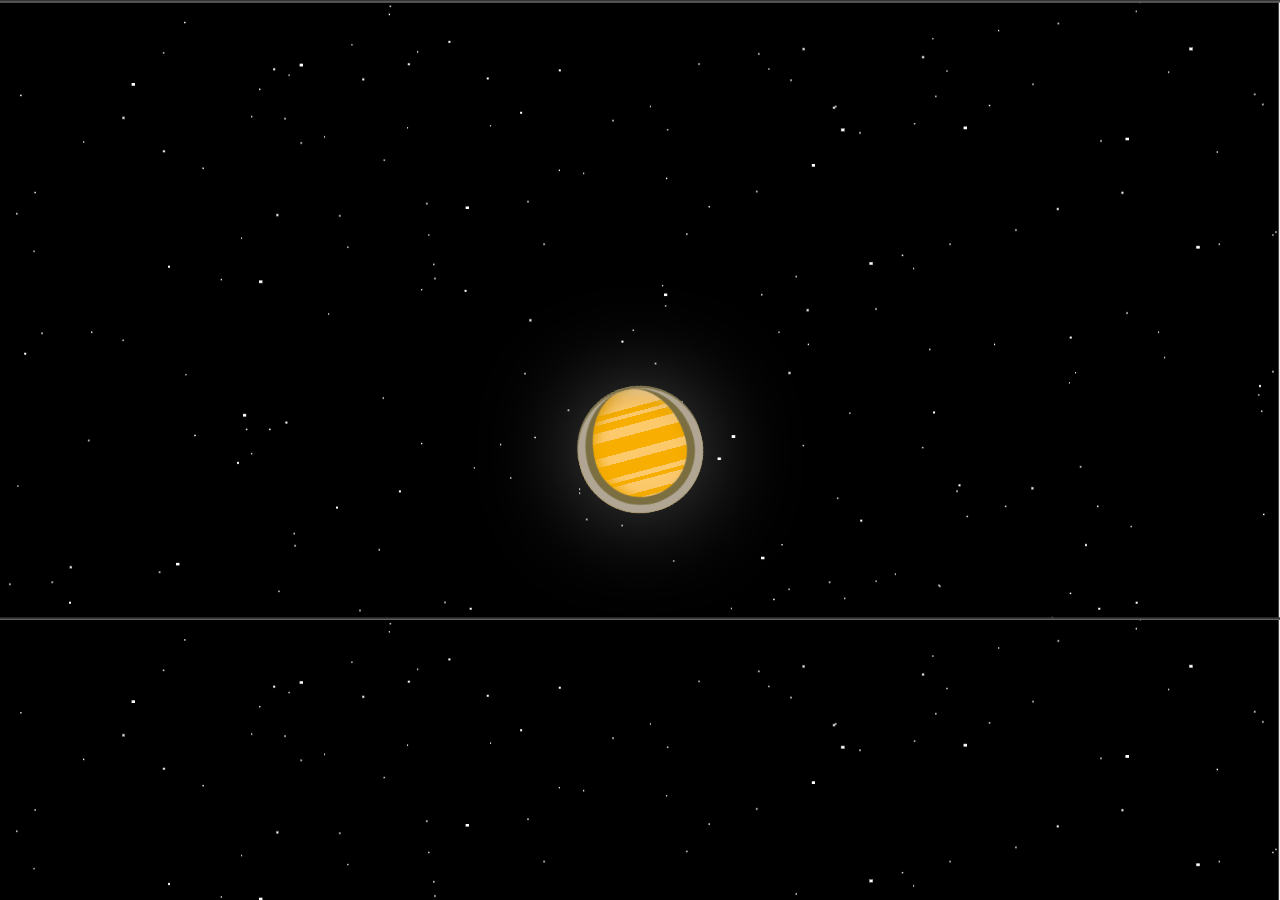
<file: Space Connect/aboutUs.html>
<!DOCTYPE html>
<html lang="en">

<head>
  <meta charset="UTF-8">
  <meta http-equiv="X-UA-Compatible" content="IE=edge">
  <meta name="viewport" content="width=device-width, initial-scale=1.0">
  <title>About Us</title>
  <link rel="shortcut icon" href="./images/rocket-icon.png" type="image/png">
  <link rel="stylesheet" href="./CSS/aboutUs/aboutUs.css" />
  <link rel="stylesheet" href="./CSS/common/navBar.css" />
  <link rel="stylesheet" href="./CSS/common/cartBox.css" />
  <link rel="stylesheet" href="./CSS/common/userBox.css" />
  <link rel="stylesheet" href="./CSS/common/bg-animation.css" />
  <link rel="stylesheet" href="./CSS/common/earthMoonAnimation.css" />
  <link rel="stylesheet" href="./CSS/common/loader.css" />

</head>

<body onload="myFunction()">

  <!-- ############## Page Loading Animation ############### -->
  <div id="loader-wrapper" class="load-wrapper" style="display:flex;">
    <div class="loader"></div>
  </div>
  <!-- ############## Page Loading Animation - End ############### -->

  <div id="body" style="display:none;">

    <!-- ############## Navigation Bar ############### -->
    <nav>
      <div class="logo"><a href="./index.html">Space Connect</a></div>
      <ul id="navbar-links">
        <li><a class="navbar-a1" href="./index.html">Home</a></li>
        <li><a class="navbar-a1" href="#">About Us</a></li>
        <li><a class="navbar-a1" href="https://blogs.nasa.gov/" target="_blank">Blog</a></li>
        <li><a class="navbar-a1" href="./contactUs.html">Contact Us</a></li>

      </ul>
      <div class="nav-links">

        <ul>
          <li><button id="cart-btn">
              <svg width="22" height="20" xmlns="http://www.w3.org/2000/svg">
                <path
                  d="M20.925 3.641H3.863L3.61.816A.896.896 0 0 0 2.717 0H.897a.896.896 0 1 0 0 1.792h1l1.031 11.483c.073.828.52 1.726 1.291 2.336C2.83 17.385 4.099 20 6.359 20c1.875 0 3.197-1.87 2.554-3.642h4.905c-.642 1.77.677 3.642 2.555 3.642a2.72 2.72 0 0 0 2.717-2.717 2.72 2.72 0 0 0-2.717-2.717H6.365c-.681 0-1.274-.41-1.53-1.009l14.321-.842a.896.896 0 0 0 .817-.677l1.821-7.283a.897.897 0 0 0-.87-1.114ZM6.358 18.208a.926.926 0 0 1 0-1.85.926.926 0 0 1 0 1.85Zm10.015 0a.926.926 0 0 1 0-1.85.926.926 0 0 1 0 1.85Zm2.021-7.243-13.8.81-.57-6.341h15.753l-1.383 5.53Z"
                  fill="white" fill-rule="nonzero" />
              </svg>
              <span id="cart-badge">3</span>
            </button></li>
          <li><img id="user-img" src="images/userIcon.svg" alt="" /></li>
        </ul>

      </div>
    </nav>
    <!-- ############## Navigation Bar - End ############### -->


    <!-- ############## Shopping Cart Box ############### -->
    <article id="cart">
      <div class="heading-cart">
        <h3>Cart</h3>

      </div>
      <div class="content-cart">


        <p style="font-weight:700" id="msg">Your cart is empty.</p>
        <div class="product">
          <div class="product-meta">
            <div style="display: flex;">
              <button id="delete">
                <svg width="14" height="16" xmlns="http://www.w3.org/2000/svg"
                  xmlns:xlink="http://www.w3.org/1999/xlink">
                  <defs>
                    <path
                      d="M0 2.625V1.75C0 1.334.334 1 .75 1h3.5l.294-.584A.741.741 0 0 1 5.213 0h3.571a.75.75 0 0 1 .672.416L9.75 1h3.5c.416 0 .75.334.75.75v.875a.376.376 0 0 1-.375.375H.375A.376.376 0 0 1 0 2.625Zm13 1.75V14.5a1.5 1.5 0 0 1-1.5 1.5h-9A1.5 1.5 0 0 1 1 14.5V4.375C1 4.169 1.169 4 1.375 4h11.25c.206 0 .375.169.375.375ZM4.5 6.5c0-.275-.225-.5-.5-.5s-.5.225-.5.5v7c0 .275.225.5.5.5s.5-.225.5-.5v-7Zm3 0c0-.275-.225-.5-.5-.5s-.5.225-.5.5v7c0 .275.225.5.5.5s.5-.225.5-.5v-7Zm3 0c0-.275-.225-.5-.5-.5s-.5.225-.5.5v7c0 .275.225.5.5.5s.5-.225.5-.5v-7Z"
                      id="a" />
                  </defs>
                  <use fill="#C3CAD9" fill-rule="nonzero" xlink:href="#a" />
                </svg>
              </button>

            </div>
            <button class="btn" style="width: 100%; font-size: 1rem;">Checkout</button>
          </div>
        </div>
    </article>
    <!-- ############## Shopping Cart Box - End ############### -->


    <!-- ############## User Image Hover Box ############### -->
    <article id="guest">
      <div class="heading-cart">
        <h3>You are browsing as a guest.</h3>
      </div>
    </article>
    <!-- ############## User Image Hover Box - End ############### -->

    <!-- ############## Earth - Moon Animation ############### -->
    <article class="earth-demo">

      <!-- ############## Background Star Animation ############### -->
      <div class="wrapper">
        <div id="stars"></div>
        <div id="stars2"></div>
        <div id="stars3"></div>
      </div>
      <!-- ############## Background Star Animation - End ############### -->
      <div class="earth">
        <div class="more-info">
          <div class="vision">
            <h1>Our Vision</h1>
            <p class="vision-desc">Bring Space experience to everyone, everywhere, every day.</p>
          </div>
          <div class="mission">
            <h1>Our Mission</h1>
            <p class="vision-desc">Build a global network of space-themed retail destinations.</p>
          </div>


        </div>
        <img src="./images/aboutUsAssets/earth.png">
      </div>
      <div class="moon-container">
        <div class="moon">
          <img src="./images/aboutUsAssets/moon.png">
        </div>
      </div>
    </article>
    <!-- ############## Earth - Moon Animation ############### -->

  </div>

  <!-- ############## Footer ############### -->
  <p id="footer" style="visibility:hidden;">Copyright &nbsp; &copy; &nbsp; spaceconnect.com</p>
  <!-- ############## Footer - End ############### -->


  <!-- ############## Scripts ############### -->
  <script src="./JavaScript/aboutUs.js" type="text/javascript"></script>
  <script src="./JavaScript/userBox.js" type="text/javascript"></script>
  <script>
    var myVar;

    function myFunction() {
      myVar = setTimeout(showPage, 3000);
    }

    function showPage() {
      document.getElementById("loader-wrapper").style.display = "none";
      document.getElementById("body").style.display = "block";
      document.getElementById("footer").style.visibility = "visible";
    }
  </script>
  <!-- ############## Scripts - End ############### -->

</body>

</html>
</file>
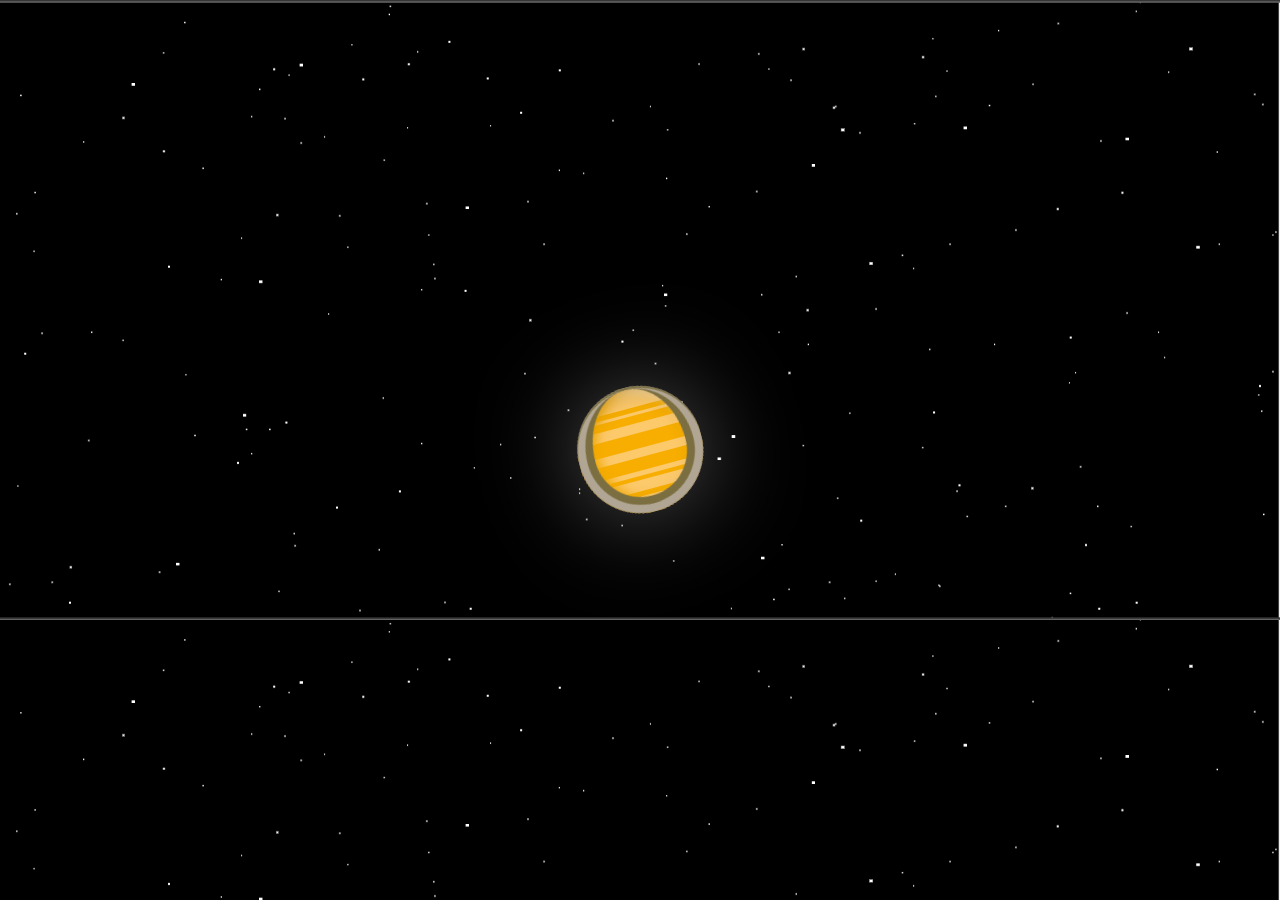
<file: Space Connect/books.html>
<!DOCTYPE html>
<html lang="en">

<head>
    <meta charset="UTF-8">
    <meta http-equiv="X-UA-Compatible" content="IE=edge">
    <meta name="viewport" content="width=device-width, initial-scale=1.0">
    <title>Space Books</title>
    <link rel="shortcut icon" href="./images/rocket-icon.png" type="image/png">
    <link rel="stylesheet" href="./CSS/allProductPages/products.css" />
    <link rel="stylesheet" href="./CSS/common/navBar.css" />
    <link rel="stylesheet" href="./CSS/common/userBox.css" />
    <link rel="stylesheet" href="./CSS/common/bg-animation.css" />
    <link rel="stylesheet" href="./CSS/common/footer.css" />
    <link rel="stylesheet" href="./CSS/common/loader.css" />
</head>

<body onload="myFunction()">

    <!-- ############## Page Loading Animation ############### -->
    <div id="loader-wrapper" class="load-wrapper" style="display:flex;">
        <div class="loader"></div>
    </div>
    <!-- ############## Page Loading Animation - End ############### -->

    <div id="body" style="display:none;">

        <!-- ############## Background Star Animation ############### -->
        <div class="wrapper">
            <div id="stars"></div>
            <div id="stars2"></div>
            <div id="stars3"></div>
        </div>
        <!-- ############## Background Star Animation - End ############### -->


        <!-- ############## Navigation Bar ############### -->
        <nav>
            <div class="logo"><a href="./index.html">Space Connect</a></div>
            <ul id="navbar-links">
                <li><a class="navbar-a1" href="./index.html">Home</a></li>
                <li><a class="navbar-a1" href="./aboutUs.html">About Us</a></li>
                <li><a class="navbar-a1" href="https://blogs.nasa.gov/" target="_blank">Blog</a></li>
                <li><a class="navbar-a1" href="./contactUs.html">Contact Us</a></li>

            </ul>
            <div class="nav-links">

                <ul>
                    <li><button id="cart-btn">
                            <svg width="22" height="20" xmlns="http://www.w3.org/2000/svg">
                                <path
                                    d="M20.925 3.641H3.863L3.61.816A.896.896 0 0 0 2.717 0H.897a.896.896 0 1 0 0 1.792h1l1.031 11.483c.073.828.52 1.726 1.291 2.336C2.83 17.385 4.099 20 6.359 20c1.875 0 3.197-1.87 2.554-3.642h4.905c-.642 1.77.677 3.642 2.555 3.642a2.72 2.72 0 0 0 2.717-2.717 2.72 2.72 0 0 0-2.717-2.717H6.365c-.681 0-1.274-.41-1.53-1.009l14.321-.842a.896.896 0 0 0 .817-.677l1.821-7.283a.897.897 0 0 0-.87-1.114ZM6.358 18.208a.926.926 0 0 1 0-1.85.926.926 0 0 1 0 1.85Zm10.015 0a.926.926 0 0 1 0-1.85.926.926 0 0 1 0 1.85Zm2.021-7.243-13.8.81-.57-6.341h15.753l-1.383 5.53Z"
                                    fill="white" fill-rule="nonzero" />
                            </svg>
                            <span id="cart-badge">3</span>
                        </button></li>
                    <li><img id="user-img" src="images/userIcon.svg" alt="" /></li>
                </ul>

            </div>
        </nav>
        <!-- ############## Navigation Bar - End ############### -->


        <!-- ############## Shopping Cart Box ############### -->
        <article id="cart">
            <div class="heading-cart">
                <h3>Cart</h3>

            </div>
            <div class="content-cart">


                <p style="font-weight:700" id="msg">Your cart is empty.</p>
                <div class="product">
                    <div class="product-meta">
                        <div class="cart-product"">
                        
                        <img src=" ./images/booksAssets/image-product-1-thumbnail.png" alt="thumbnail-1">
                            <div style="line-height:1.7rem; font-size: 1.1rem;">
                                <p>4 Stellar Books - Sp...</p>
                                <p>$60.00 x <span id="quantity">3</span> <span id="total"
                                        style="color: black; font-weight: 700;">$180.00</span> </p>

                            </div>
                        </div>
                        <button id="delete">
                            <svg width="14" height="16" xmlns="http://www.w3.org/2000/svg"
                                xmlns:xlink="http://www.w3.org/1999/xlink">
                                <defs>
                                    <path
                                        d="M0 2.625V1.75C0 1.334.334 1 .75 1h3.5l.294-.584A.741.741 0 0 1 5.213 0h3.571a.75.75 0 0 1 .672.416L9.75 1h3.5c.416 0 .75.334.75.75v.875a.376.376 0 0 1-.375.375H.375A.376.376 0 0 1 0 2.625Zm13 1.75V14.5a1.5 1.5 0 0 1-1.5 1.5h-9A1.5 1.5 0 0 1 1 14.5V4.375C1 4.169 1.169 4 1.375 4h11.25c.206 0 .375.169.375.375ZM4.5 6.5c0-.275-.225-.5-.5-.5s-.5.225-.5.5v7c0 .275.225.5.5.5s.5-.225.5-.5v-7Zm3 0c0-.275-.225-.5-.5-.5s-.5.225-.5.5v7c0 .275.225.5.5.5s.5-.225.5-.5v-7Zm3 0c0-.275-.225-.5-.5-.5s-.5.225-.5.5v7c0 .275.225.5.5.5s.5-.225.5-.5v-7Z"
                                        id="a" />
                                </defs>
                                <use fill="#C3CAD9" fill-rule="nonzero" xlink:href="#a" />
                            </svg>
                        </button>

                    </div>
                    <a href="#demo_order_placed_modal">
                        <button class="btn checkout-btn" style="width: 100%; font-size: 1rem;">Place Order</button>
                    </a>
                </div>
            </div>
        </article>
        <!-- ############## Shopping Cart Box - End ############### -->


        <!-- ############## User Image Hover Box ############### -->
        <article id="guest">
            <div class="heading-cart">
                <h3>You are browsing as a guest.</h3>
            </div>
        </article>
        <!-- ############## User Image Hover Box - End ############### -->


        <!-- ############## Order Placed Modal ############### -->
        <div id="demo_order_placed_modal" class="order_placed_modal">
            <div class="order_placed_modal_content">
                <img id="success_tick" src="./images/commonProductPageAssets/success_tick.png" alt="">

                <p>
                    Your order has been successfully placed!
                </p>



                <a href="#" id="order_placed_modal_close_button" class="order_placed_modal_close">&times;</a>
            </div>
        </div>
        <!-- ############## Order Placed Modal - End ############### -->

        <div class="container">

            <!-- ############## Product Carousel ############### -->
            <div class="content-section-1">

                <div class="carousel">


                    <div class="controls">

                        <button id="prev" class="disabled"></button>
                        <button id="next"></button>
                    </div>
                    <div class="carousel-container">
                        <img src="./images/booksAssets/image-product-1.png" alt="Books">
                        <img src="./images/booksAssets/image-product-2.png" alt="Books">
                        <img src="./images/booksAssets/image-product-3.png" alt="Books">
                        <img src="./images/booksAssets/image-product-4.png" alt="Books">
                    </div>


                </div>
                <div class="slideshow">

                    <div id="main-img-container" class="image-container">
                        <img id="main-img" style="opacity:1;" src="./images/booksAssets/image-product-1.png"
                            alt="Books">
                        <img id="mag-glass" style="display: none;"
                            src="./images/commonProductPageAssets/magnifying-glass.png" alt="magnifying-glass">
                    </div>
                    <div class="parent-thumbnails-container">
                        <div class="thumbnails-container">
                            <ul>

                                <li>

                                    <div class="thumbnail-item ">
                                        <span class="img-mask"></span>
                                        <img src="./images/booksAssets/image-product-1-thumbnail.png" alt="thumbnail-1">
                                    </div>
                                </li>
                                <li>

                                    <div class="thumbnail-item">

                                        <img src="./images/booksAssets/image-product-2-thumbnail.png" alt="thumbnail-2">
                                    </div>
                                </li>
                                <li>

                                    <div class="thumbnail-item">
                                        <img src="./images/booksAssets/image-product-3-thumbnail.png" alt="thumbnail-3">
                                    </div>
                                </li>
                                <li>

                                    <div class="thumbnail-item">

                                        <img src="./images/booksAssets/image-product-4-thumbnail.png" alt="thumbnail-4">
                                    </div>
                                </li>
                            </ul>
                        </div>
                    </div>
                </div>
            </div>
            <!-- ############## Product Carousel - End ############### -->


            <!-- ############## Product Description ############### -->
            <section class="content-section-2">

                <div class="content">
                    <small>Space Books</small>
                    <h1>4 Stellar Books- Space Theme</h1>
                    <p id="description">
                        1. The Case For Mars - By Robert Zubrin<br>
                        2. Packing For Mars - By Mary Roach<br>
                        3. Rocket Men - By Robert Kurson<br>
                        4. Chasing New Horizons</p>
                    <div class="price">
                        <div class="grp">
                            <p id="new-price">$60.00</p>
                            <p id="promo">40%</p>
                        </div>
                        <p id="old-price">$100.00</p>
                    </div>
                    <div class="form-group">

                        <div class="number-input">
                            <button id="minus">-</button>
                            <input id="qte" type="number" value="0" readonly>
                            <button id="plus">+</button>
                        </div>


                        <button id="add-to-cart-btn" class="btn">
                            <svg width="22" height="20" xmlns="http://www.w3.org/2000/svg">
                                <path
                                    d="M20.925 3.641H3.863L3.61.816A.896.896 0 0 0 2.717 0H.897a.896.896 0 1 0 0 1.792h1l1.031 11.483c.073.828.52 1.726 1.291 2.336C2.83 17.385 4.099 20 6.359 20c1.875 0 3.197-1.87 2.554-3.642h4.905c-.642 1.77.677 3.642 2.555 3.642a2.72 2.72 0 0 0 2.717-2.717 2.72 2.72 0 0 0-2.717-2.717H6.365c-.681 0-1.274-.41-1.53-1.009l14.321-.842a.896.896 0 0 0 .817-.677l1.821-7.283a.897.897 0 0 0-.87-1.114ZM6.358 18.208a.926.926 0 0 1 0-1.85.926.926 0 0 1 0 1.85Zm10.015 0a.926.926 0 0 1 0-1.85.926.926 0 0 1 0 1.85Zm2.021-7.243-13.8.81-.57-6.341h15.753l-1.383 5.53Z"
                                    fill="white" fill-rule="nonzero" />
                            </svg>
                            Add to Cart
                        </button>
                    </div>

                </div>
            </section>
            <!-- ############## Product Description - End ############### -->

        </div>

        <!-- ############## Modal Carousel ############### -->
        <div class="modal">
            <div class="modal-content">
                <button id="close-modal">X</button>
                <div class="modal-img-container">
                    <div class="modal-controls">
                        <button id="modal-prev"><svg width="12" height="18" xmlns="http://www.w3.org/2000/svg">
                                <path d="M11 1 3 9l8 8" stroke="#1D2026" stroke-width="3" fill="none"
                                    fill-rule="evenodd" />
                            </svg></button>
                        <button id="modal-next"><svg width="13" height="18" xmlns="http://www.w3.org/2000/svg">
                                <path d="m2 1 8 8-8 8" stroke="#1D2026" stroke-width="3" fill="none"
                                    fill-rule="evenodd" />
                            </svg></button>
                    </div>
                    <img src="./images/booksAssets/image-product-1.png" alt="Books">
                </div>

                <div class="modal-thumbs">
                    <ul>
                        <li>
                            <div class="modal-thumbs-item">
                                <span class="modal-img-mask"></span>
                                <img src="./images/booksAssets/image-product-1-thumbnail.png" alt="thumbnail">
                            </div>
                        </li>
                        <li>
                            <div class="modal-thumbs-item">
                                <img src="./images/booksAssets/image-product-2-thumbnail.png" alt="thumbnail">
                            </div>
                        </li>
                        <li>
                            <div class="modal-thumbs-item">
                                <img src="./images/booksAssets/image-product-3-thumbnail.png" alt="thumbnail">
                            </div>
                        </li>
                        <li>
                            <div class="modal-thumbs-item">
                                <img src="./images/booksAssets/image-product-4-thumbnail.png" alt="thumbnail">
                            </div>
                        </li>
                    </ul>
                </div>
            </div>

        </div>
        <!-- ############## Modal Carousel - End ############### -->


        <!-- ############## Footer ############### -->
        <div id="footer">
            <p>Copyright &nbsp; &copy; &nbsp; spaceconnect.com</p>
        </div>
        <!-- ############## Footer - End ############### -->

    </div>

    <!-- ############## Scripts ############### -->
    <script src="./JavaScript/books.js" type="text/javascript"></script>
    <script src="./JavaScript/loader.js" type="text/javascript"></script>
    <script src="./JavaScript/userBox.js" type="text/javascript"></script>
    <!-- ############## Scripts - End ############### -->

</body>

</html>
</file>
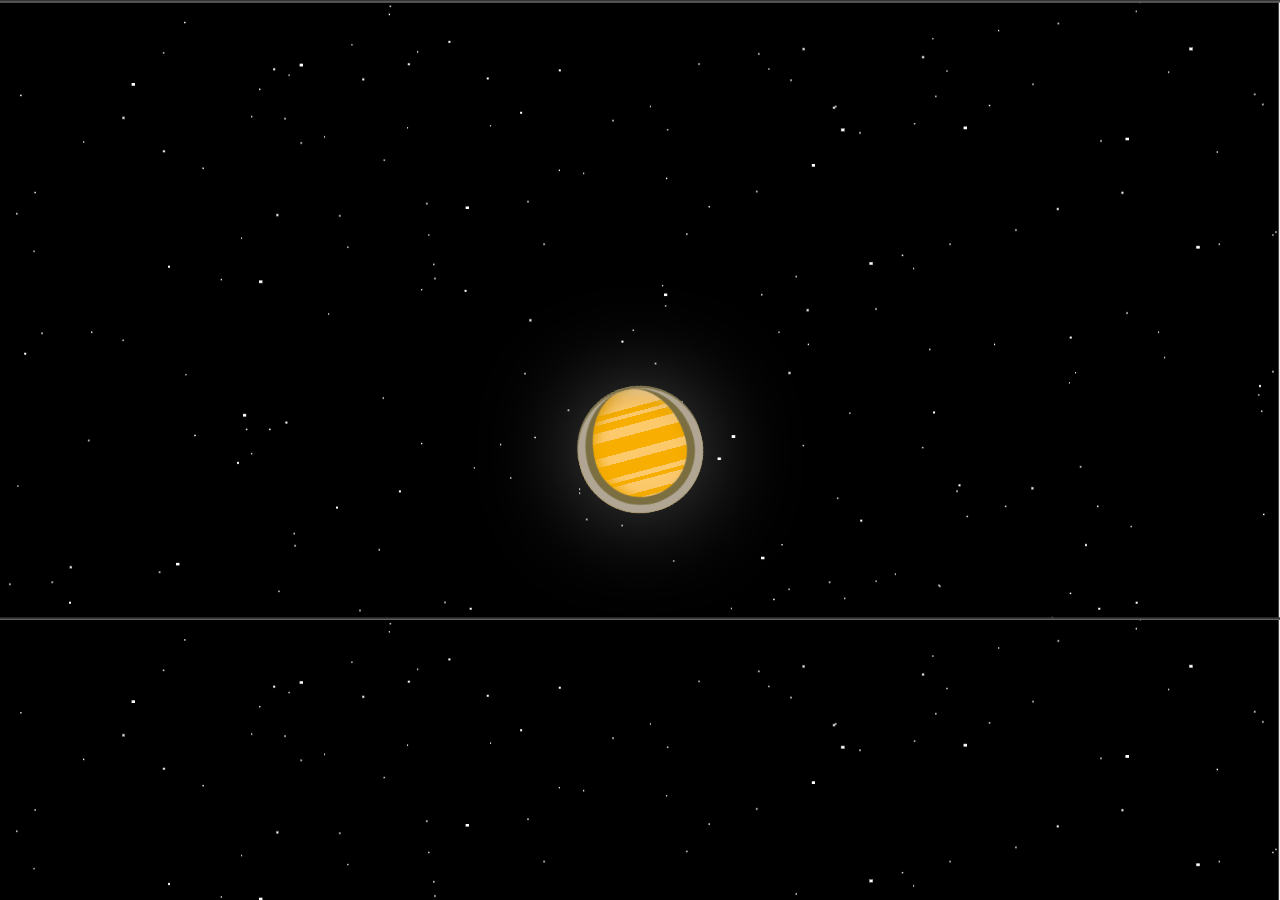
<file: Space Connect/contactUs.html>
<!DOCTYPE html>
<html lang="en">

<head>
  <meta charset="UTF-8">
  <meta http-equiv="X-UA-Compatible" content="IE=edge">
  <meta name="viewport" content="width=device-width, initial-scale=1.0">
  <title>Contact Us</title>
  <link rel="shortcut icon" href="./images/rocket-icon.png" type="image/png">
  <link rel="stylesheet" href="./CSS/aboutUs/aboutUs.css" />
  <link rel="stylesheet" href="./CSS/common/navBar.css" />
  <link rel="stylesheet" href="./CSS/common/cartBox.css" />
  <link rel="stylesheet" href="./CSS/common/userBox.css" />
  <link rel="stylesheet" href="./CSS/common/bg-animation.css" />
  <link rel="stylesheet" href="./CSS/common/earthMoonAnimation.css" />
  <link rel="stylesheet" href="./CSS/common/loader.css" />

</head>

<body onload="myFunction()">

  <!-- ############## Page Loading Animation ############### -->
  <div id="loader-wrapper" class="load-wrapper" style="display:flex;">
    <div class="loader"></div>
  </div>
  <!-- ############## Page Loading Animation - End ############### -->

  <div id="body" style="display:none;">

    <!-- ############## Navigation Bar ############### -->
    <nav>
      <div class="logo"><a href="./index.html">Space Connect</a></div>
      <ul id="navbar-links">
        <li><a class="navbar-a1" href="./index.html">Home</a></li>
        <li><a class="navbar-a1" href="./aboutUs.html">About Us</a></li>
        <li><a class="navbar-a1" href="https://blogs.nasa.gov/" target="_blank">Blog</a></li>
        <li><a class="navbar-a1" href="#">Contact Us</a></li>

      </ul>
      <div class="nav-links">

        <ul>
          <li><button id="cart-btn">
              <svg width="22" height="20" xmlns="http://www.w3.org/2000/svg">
                <path
                  d="M20.925 3.641H3.863L3.61.816A.896.896 0 0 0 2.717 0H.897a.896.896 0 1 0 0 1.792h1l1.031 11.483c.073.828.52 1.726 1.291 2.336C2.83 17.385 4.099 20 6.359 20c1.875 0 3.197-1.87 2.554-3.642h4.905c-.642 1.77.677 3.642 2.555 3.642a2.72 2.72 0 0 0 2.717-2.717 2.72 2.72 0 0 0-2.717-2.717H6.365c-.681 0-1.274-.41-1.53-1.009l14.321-.842a.896.896 0 0 0 .817-.677l1.821-7.283a.897.897 0 0 0-.87-1.114ZM6.358 18.208a.926.926 0 0 1 0-1.85.926.926 0 0 1 0 1.85Zm10.015 0a.926.926 0 0 1 0-1.85.926.926 0 0 1 0 1.85Zm2.021-7.243-13.8.81-.57-6.341h15.753l-1.383 5.53Z"
                  fill="white" fill-rule="nonzero" />
              </svg>
              <span id="cart-badge">3</span>
            </button></li>
          <li><img id="user-img" src="images/userIcon.svg" alt="" /></li>
        </ul>

      </div>
    </nav>
    <!-- ############## Navigation Bar - End ############### -->


    <!-- ############## Shopping Cart Box ############### -->
    <article id="cart">
      <div class="heading-cart">
        <h3>Cart</h3>

      </div>
      <div class="content-cart">


        <p style="font-weight:700" id="msg">Your cart is empty.</p>
        <div class="product">
          <div class="product-meta">
            <div style="display: flex;">
              <button id="delete">
                <svg width="14" height="16" xmlns="http://www.w3.org/2000/svg"
                  xmlns:xlink="http://www.w3.org/1999/xlink">
                  <defs>
                    <path
                      d="M0 2.625V1.75C0 1.334.334 1 .75 1h3.5l.294-.584A.741.741 0 0 1 5.213 0h3.571a.75.75 0 0 1 .672.416L9.75 1h3.5c.416 0 .75.334.75.75v.875a.376.376 0 0 1-.375.375H.375A.376.376 0 0 1 0 2.625Zm13 1.75V14.5a1.5 1.5 0 0 1-1.5 1.5h-9A1.5 1.5 0 0 1 1 14.5V4.375C1 4.169 1.169 4 1.375 4h11.25c.206 0 .375.169.375.375ZM4.5 6.5c0-.275-.225-.5-.5-.5s-.5.225-.5.5v7c0 .275.225.5.5.5s.5-.225.5-.5v-7Zm3 0c0-.275-.225-.5-.5-.5s-.5.225-.5.5v7c0 .275.225.5.5.5s.5-.225.5-.5v-7Zm3 0c0-.275-.225-.5-.5-.5s-.5.225-.5.5v7c0 .275.225.5.5.5s.5-.225.5-.5v-7Z"
                      id="a" />
                  </defs>
                  <use fill="#C3CAD9" fill-rule="nonzero" xlink:href="#a" />
                </svg>
              </button>

            </div>
            <button class="btn" style="width: 100%; font-size: 1rem;">Checkout</button>
          </div>
        </div>
    </article>
    <!-- ############## Shopping Cart Box - End ############### -->


    <!-- ############## User Image Hover Box ############### -->
    <article id="guest">
      <div class="heading-cart">
        <h3>You are browsing as a guest.</h3>
      </div>
    </article>
    <!-- ############## User Image Hover Box - End ############### -->


    <!-- ############## Earth - Moon Animation ############### -->
    <article class="earth-demo">

      <!-- ############## Background Star Animation ############### -->
      <div class="wrapper">
        <div id="stars"></div>
        <div id="stars2"></div>
        <div id="stars3"></div>
      </div>
      <!-- ############## Background Star Animation - End ############### -->

      <div class="earth">
        <div class="more-info">
          <div class="vision">
            <h1>How to find us?</h1>
            <p class="vision-desc justify">Please visit our Pune Space Connect Store for retail, experiences. For all
              business and supplier related queries please contact Space Connect HQ at Mumbai.</p>
            <p class="vision-desc">Contact : +91-98XXXXXXXX</p>
          </div>


        </div>
        <img src="./images/aboutUsAssets/earth.png">
      </div>
      <div class="moon-container">
        <div class="moon">
          <img src="./images/aboutUsAssets/moon.png">
        </div>
      </div>
    </article>
    <!-- ############## Earth - Moon Animation ############### -->

  </div>

  <!-- ############## Footer ############### -->
  <p id="footer" style="visibility:hidden;">Copyright &nbsp; &copy; &nbsp; spaceconnect.com</p>
  <!-- ############## Footer - End ############### -->


  <!-- ############## Scripts ############### -->
  <script src="./JavaScript/aboutUs.js" type="text/javascript"></script>
  <script src="./JavaScript/userBox.js" type="text/javascript"></script>
  <script>
    var myVar;

    function myFunction() {
      myVar = setTimeout(showPage, 3000);
    }

    function showPage() {
      document.getElementById("loader-wrapper").style.display = "none";
      document.getElementById("body").style.display = "block";
      document.getElementById("footer").style.visibility = "visible";
    }</script>
  <!-- ############## Scripts - End ############### -->
</body>

</html>
</file>
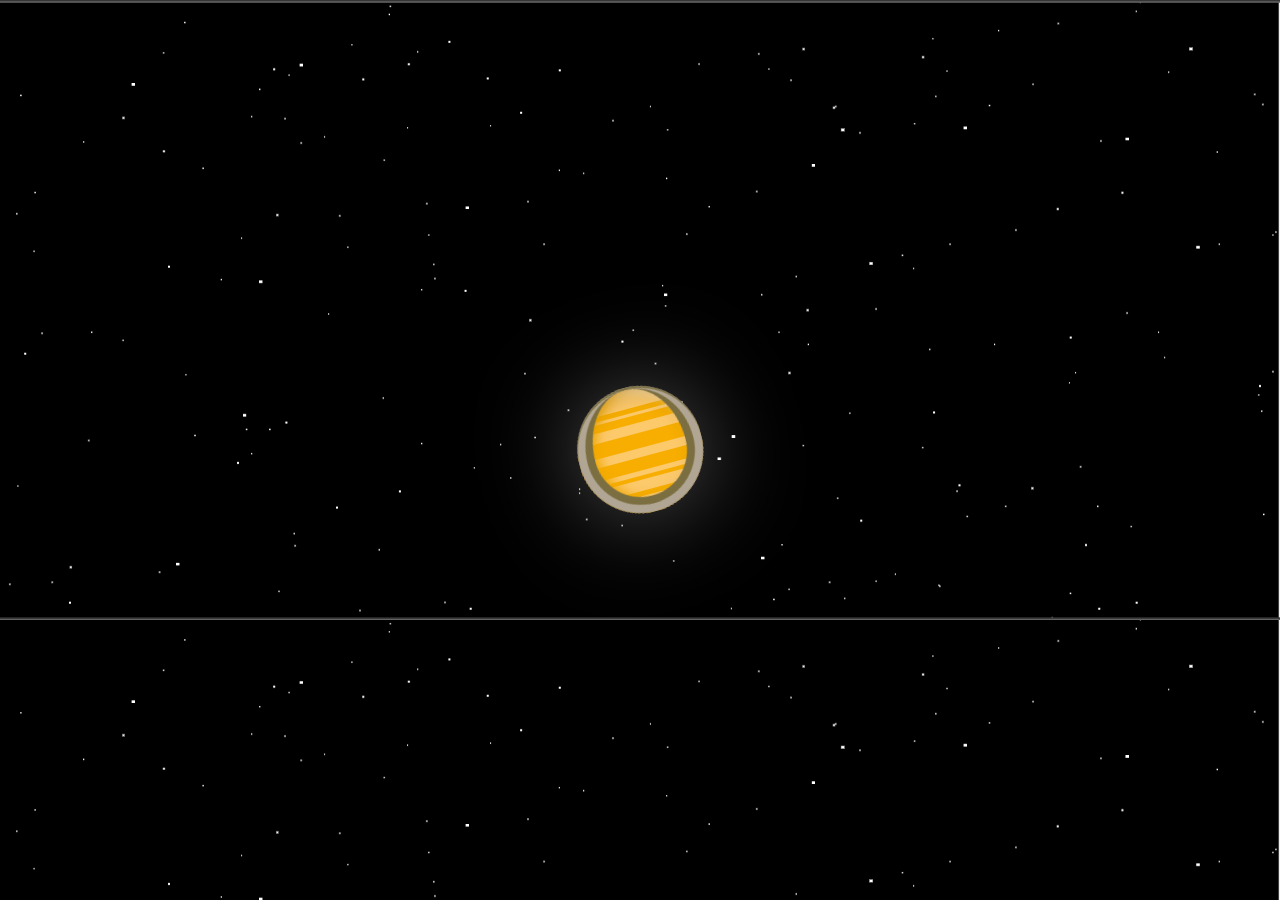
<file: Space Connect/food.html>
<!DOCTYPE html>
<html lang="en">

<head>
    <meta charset="UTF-8">
    <meta http-equiv="X-UA-Compatible" content="IE=edge">
    <meta name="viewport" content="width=device-width, initial-scale=1.0">
    <title>Space Food</title>
    <link rel="shortcut icon" href="./images/rocket-icon.png" type="image/png">
    <link rel="stylesheet" href="./CSS/allProductPages/products.css" />
    <link rel="stylesheet" href="./CSS/common/navBar.css" />
    <link rel="stylesheet" href="./CSS/common/userBox.css" />
    <link rel="stylesheet" href="./CSS/common/bg-animation.css" />
    <link rel="stylesheet" href="./CSS/common/footer.css" />
    <link rel="stylesheet" href="./CSS/common/loader.css" />
</head>

<body onload="myFunction()">

    <!-- ############## Page Loading Animation ############### -->
    <div id="loader-wrapper" class="load-wrapper" style="display:flex;">
        <div class="loader"></div>
    </div>
    <!-- ############## Page Loading Animation - End ############### -->

    <div id="body" style="display:none;">
        
        <!-- ############## Background Star Animation ############### -->
        <div class="wrapper">
            <div id="stars"></div>
            <div id="stars2"></div>
            <div id="stars3"></div>
        </div>
        <!-- ############## Background Star Animation - End ############### -->


        <!-- ############## Navigation Bar ############### -->
        <nav>
            <div class="logo"><a href="./index.html">Space Connect</a></div>
            <ul id="navbar-links">
                <li><a class="navbar-a1" href="./index.html">Home</a></li>
                <li><a class="navbar-a1" href="./aboutUs.html">About Us</a></li>
                <li><a class="navbar-a1" href="https://blogs.nasa.gov/" target="_blank">Blog</a></li>
                <li><a class="navbar-a1" href="./contactUs.html">Contact Us</a></li>

            </ul>
            <div class="nav-links">

                <ul>
                    <li><button id="cart-btn">
                            <svg width="22" height="20" xmlns="http://www.w3.org/2000/svg">
                                <path
                                    d="M20.925 3.641H3.863L3.61.816A.896.896 0 0 0 2.717 0H.897a.896.896 0 1 0 0 1.792h1l1.031 11.483c.073.828.52 1.726 1.291 2.336C2.83 17.385 4.099 20 6.359 20c1.875 0 3.197-1.87 2.554-3.642h4.905c-.642 1.77.677 3.642 2.555 3.642a2.72 2.72 0 0 0 2.717-2.717 2.72 2.72 0 0 0-2.717-2.717H6.365c-.681 0-1.274-.41-1.53-1.009l14.321-.842a.896.896 0 0 0 .817-.677l1.821-7.283a.897.897 0 0 0-.87-1.114ZM6.358 18.208a.926.926 0 0 1 0-1.85.926.926 0 0 1 0 1.85Zm10.015 0a.926.926 0 0 1 0-1.85.926.926 0 0 1 0 1.85Zm2.021-7.243-13.8.81-.57-6.341h15.753l-1.383 5.53Z"
                                    fill="white" fill-rule="nonzero" />
                            </svg>
                            <span id="cart-badge">3</span>
                        </button></li>
                    <li><img id="user-img" src="images/userIcon.svg" alt="" /></li>
                </ul>

            </div>
        </nav>
        <!-- ############## Navigation Bar - End ############### -->


        <!-- ############## Shopping Cart Box ############### -->
        <article id="cart">
            <div class="heading-cart">
                <h3>Cart</h3>

            </div>
            <div class="content-cart">


                <p style="font-weight:700" id="msg">Your cart is empty.</p>
                <div class="product">
                    <div class="product-meta">
                        <div class="cart-product"">
                            
                            <img src=" ./images/foodAssets/image-product-1-thumbnail.png" alt="thumbnail-1">
                            <div style="line-height:1.7rem; font-size: 1.1rem;">
                                <p>Mission Pack - Vanilla...</p>
                                <p>$15.00 x <span id="quantity">3</span> <span id="total"
                                        style="color: black; font-weight: 700;">$375.00</span> </p>

                            </div>
                        </div>
                        <button id="delete">
                            <svg width="14" height="16" xmlns="http://www.w3.org/2000/svg"
                                xmlns:xlink="http://www.w3.org/1999/xlink">
                                <defs>
                                    <path
                                        d="M0 2.625V1.75C0 1.334.334 1 .75 1h3.5l.294-.584A.741.741 0 0 1 5.213 0h3.571a.75.75 0 0 1 .672.416L9.75 1h3.5c.416 0 .75.334.75.75v.875a.376.376 0 0 1-.375.375H.375A.376.376 0 0 1 0 2.625Zm13 1.75V14.5a1.5 1.5 0 0 1-1.5 1.5h-9A1.5 1.5 0 0 1 1 14.5V4.375C1 4.169 1.169 4 1.375 4h11.25c.206 0 .375.169.375.375ZM4.5 6.5c0-.275-.225-.5-.5-.5s-.5.225-.5.5v7c0 .275.225.5.5.5s.5-.225.5-.5v-7Zm3 0c0-.275-.225-.5-.5-.5s-.5.225-.5.5v7c0 .275.225.5.5.5s.5-.225.5-.5v-7Zm3 0c0-.275-.225-.5-.5-.5s-.5.225-.5.5v7c0 .275.225.5.5.5s.5-.225.5-.5v-7Z"
                                        id="a" />
                                </defs>
                                <use fill="#C3CAD9" fill-rule="nonzero" xlink:href="#a" />
                            </svg>
                        </button>

                    </div>
                    <a href="#demo_order_placed_modal">
                        <button class="btn checkout-btn" style="width: 100%; font-size: 1rem;">Place Order</button>
                    </a>
                </div>
            </div>
        </article>
        <!-- ############## Shopping Cart Box - End ############### -->


        <!-- ############## User Image Hover Box ############### -->
        <article id="guest">
            <div class="heading-cart">
                <h3>You are browsing as a guest.</h3>
            </div>
        </article>
        <!-- ############## User Image Hover Box - End ############### -->


        <!-- ############## Order Placed Modal ############### -->
        <div id="demo_order_placed_modal" class="order_placed_modal">
            <div class="order_placed_modal_content">
                <img id="success_tick" src="./images/commonProductPageAssets/success_tick.png" alt="">

                <p>
                    Your order has been successfully placed!
                </p>



                <a href="#" id="order_placed_modal_close_button" class="order_placed_modal_close">&times;</a>
            </div>
        </div>
        <!-- ############## Order Placed Modal - End ############### -->

        <div class="container">

            <!-- ############## Product Carousel ############### -->
            <div class="content-section-1">

                <div class="carousel">


                    <div class="controls">

                        <button id="prev" class="disabled"></button>
                        <button id="next"></button>
                    </div>
                    <div class="carousel-container">
                        <img src="./images/foodAssets/image-product-1.png" alt="Sneakers">
                        <img src="./images/foodAssets/image-product-2.png" alt="Sneakers">
                        <img src="./images/foodAssets/image-product-3.png" alt="Sneakers">
                        <img src="./images/foodAssets/image-product-4.png" alt="Sneakers">
                    </div>


                </div>
                <div class="slideshow">

                    <div id="main-img-container" class="image-container">
                        <img id="main-img" style="opacity:1;" src="./images/foodAssets/image-product-1.png"
                            alt="Sneakers">
                        <img id="mag-glass" style="display: none;"
                            src="./images/commonProductPageAssets/magnifying-glass.png" alt="magnifying-glass">
                    </div>
                    <div class="parent-thumbnails-container">
                        <div class="thumbnails-container">
                            <ul>

                                <li>

                                    <div class="thumbnail-item ">
                                        <span class="img-mask"></span>
                                        <img src="./images/foodAssets/image-product-1-thumbnail.png" alt="thumbnail-1">
                                    </div>
                                </li>
                                <li>

                                    <div class="thumbnail-item">

                                        <img src="./images/foodAssets/image-product-2-thumbnail.png" alt="thumbnail-2">
                                    </div>
                                </li>
                                <li>

                                    <div class="thumbnail-item">
                                        <img src="./images/foodAssets/image-product-3-thumbnail.png" alt="thumbnail-3">
                                    </div>
                                </li>
                                <li>

                                    <div class="thumbnail-item">

                                        <img src="./images/foodAssets/image-product-4-thumbnail.png" alt="thumbnail-4">
                                    </div>
                                </li>
                            </ul>
                        </div>
                    </div>
                </div>
            </div>
            <!-- ############## Product Carousel - End ############### -->


            <!-- ############## Product Description ############### -->
            <section class="content-section-2">

                <div class="content">
                    <small>Space Food</small>
                    <h1>Mission Pack - Vanilla Ice Cream Sandwich</h1>
                    <p id="description"> Get a taste of space with our Space Food Mission Pack. Each Space Food Mission
                        Pack contains five Space Foods packaged in a large sturdy gift box.</p>
                    <div class="price">
                        <div class="grp">
                            <p id="new-price">$15.00</p>
                            <p id="promo">50%</p>
                        </div>
                        <p id="old-price">$30.00</p>
                    </div>
                    <div class="form-group">

                        <div class="number-input">
                            <button id="minus">-</button>
                            <input id="qte" type="number" value="0" readonly>
                            <button id="plus">+</button>
                        </div>


                        <button id="add-to-cart-btn" class="btn">
                            <svg width="22" height="20" xmlns="http://www.w3.org/2000/svg">
                                <path
                                    d="M20.925 3.641H3.863L3.61.816A.896.896 0 0 0 2.717 0H.897a.896.896 0 1 0 0 1.792h1l1.031 11.483c.073.828.52 1.726 1.291 2.336C2.83 17.385 4.099 20 6.359 20c1.875 0 3.197-1.87 2.554-3.642h4.905c-.642 1.77.677 3.642 2.555 3.642a2.72 2.72 0 0 0 2.717-2.717 2.72 2.72 0 0 0-2.717-2.717H6.365c-.681 0-1.274-.41-1.53-1.009l14.321-.842a.896.896 0 0 0 .817-.677l1.821-7.283a.897.897 0 0 0-.87-1.114ZM6.358 18.208a.926.926 0 0 1 0-1.85.926.926 0 0 1 0 1.85Zm10.015 0a.926.926 0 0 1 0-1.85.926.926 0 0 1 0 1.85Zm2.021-7.243-13.8.81-.57-6.341h15.753l-1.383 5.53Z"
                                    fill="white" fill-rule="nonzero" />
                            </svg>
                            Add to Cart
                        </button>
                    </div>

                </div>
            </section>
            <!-- ############## Product Description - End ############### -->

        </div>

        <!-- ############## Modal Carousel ############### -->
        <div class="modal">
            <div class="modal-content">
                <button id="close-modal">X</button>
                <div class="modal-img-container">
                    <div class="modal-controls">
                        <button id="modal-prev"><svg width="12" height="18" xmlns="http://www.w3.org/2000/svg">
                                <path d="M11 1 3 9l8 8" stroke="#1D2026" stroke-width="3" fill="none"
                                    fill-rule="evenodd" />
                            </svg></button>
                        <button id="modal-next"><svg width="13" height="18" xmlns="http://www.w3.org/2000/svg">
                                <path d="m2 1 8 8-8 8" stroke="#1D2026" stroke-width="3" fill="none"
                                    fill-rule="evenodd" />
                            </svg></button>
                    </div>
                    <img src="./images/foodAssets/image-product-1.png" alt="Sneakers">
                </div>

                <div class="modal-thumbs">
                    <ul>
                        <li>
                            <div class="modal-thumbs-item">
                                <span class="modal-img-mask"></span>
                                <img src="./images/foodAssets/image-product-1-thumbnail.png" alt="thumbnail">
                            </div>
                        </li>
                        <li>
                            <div class="modal-thumbs-item">
                                <img src="./images/foodAssets/image-product-2-thumbnail.png" alt="thumbnail">
                            </div>
                        </li>
                        <li>
                            <div class="modal-thumbs-item">
                                <img src="./images/foodAssets/image-product-3-thumbnail.png" alt="thumbnail">
                            </div>
                        </li>
                        <li>
                            <div class="modal-thumbs-item">
                                <img src="./images/foodAssets/image-product-4-thumbnail.png" alt="thumbnail">
                            </div>
                        </li>
                    </ul>
                </div>
            </div>

        </div>
        <!-- ############## Modal Carousel - End ############### -->


        <!-- ############## Footer ############### -->
        <div id="footer">
            <p>Copyright &nbsp; &copy; &nbsp; spaceconnect.com</p>
        </div>
        <!-- ############## Footer - End ############### -->

    </div>

    <!-- ############## Scripts ############### -->
    <script src="./JavaScript/food.js" type="text/javascript"></script>
    <script src="./JavaScript/loader.js" type="text/javascript"></script>
    <script src="./JavaScript/userBox.js" type="text/javascript"></script>
    <!-- ############## Scripts - End ############### -->

</body>

</html>
</file>
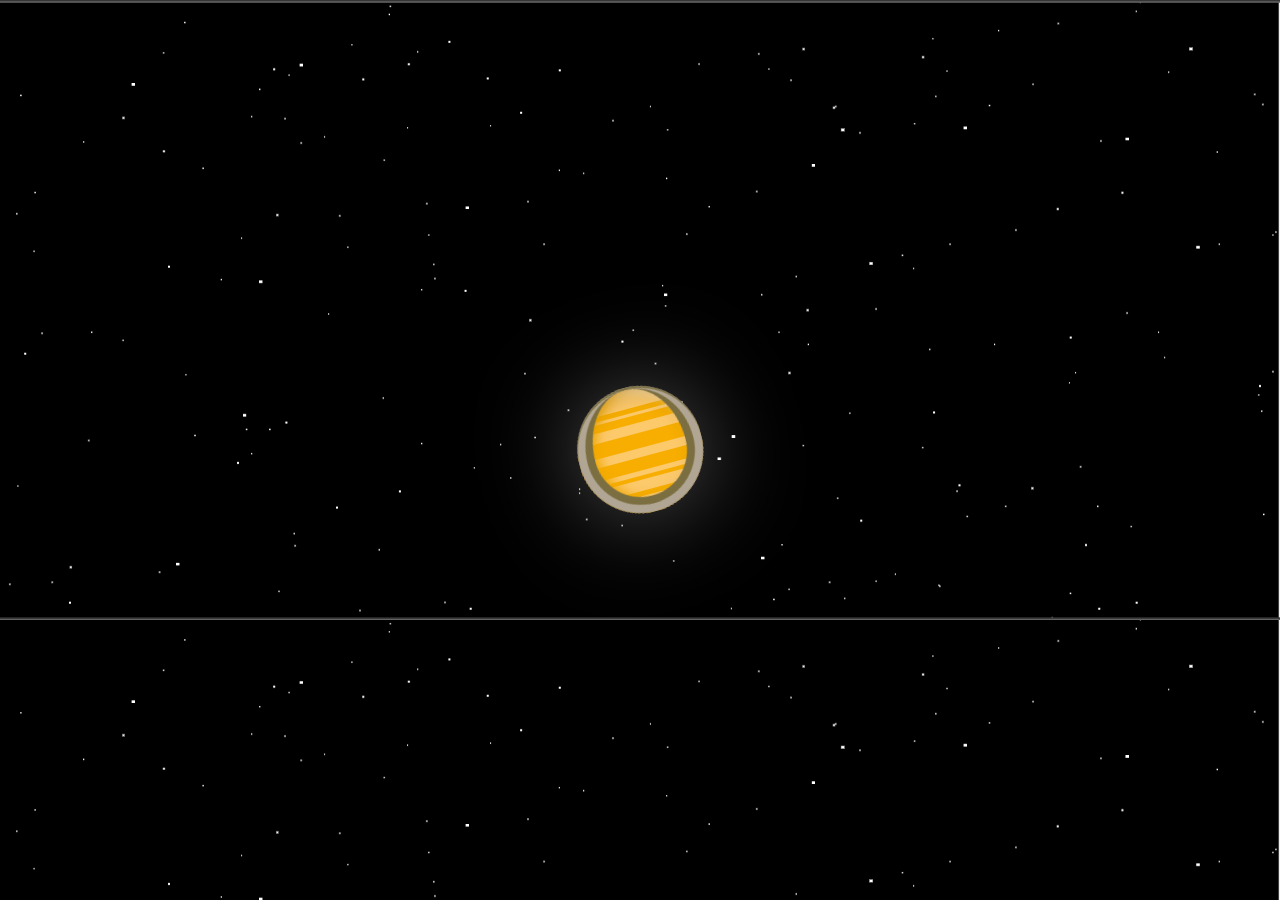
<file: Space Connect/hoodie.html>
<!DOCTYPE html>
<html lang="en">

<head>
    <meta charset="UTF-8">
    <meta http-equiv="X-UA-Compatible" content="IE=edge">
    <meta name="viewport" content="width=device-width, initial-scale=1.0">
    <title>Space Hoodie</title>
    <link rel="shortcut icon" href="./images/rocket-icon.png" type="image/png">
    <link rel="stylesheet" href="./CSS/allProductPages/products.css" />
    <link rel="stylesheet" href="./CSS/common/navBar.css" />
    <link rel="stylesheet" href="./CSS/common/userBox.css" />
    <link rel="stylesheet" href="./CSS/common/bg-animation.css" />
    <link rel="stylesheet" href="./CSS/common/footer.css" />
    <link rel="stylesheet" href="./CSS/common/loader.css" />
</head>

<body onload="myFunction()">

    <!-- ############## Page Loading Animation ############### -->
    <div id="loader-wrapper" class="load-wrapper" style="display:flex;">
        <div class="loader"></div>
    </div>
    <!-- ############## Page Loading Animation - End ############### -->

    <div id="body" style="display:none;">

        <!-- ############## Background Star Animation ############### -->
        <div class="wrapper">
            <div id="stars"></div>
            <div id="stars2"></div>
            <div id="stars3"></div>

        </div>
        <!-- ############## Background Star Animation - End ############### -->


        <!-- ############## Navigation Bar ############### -->
        <nav>
            <div class="logo"><a href="./index.html">Space Connect</a></div>
            <ul id="navbar-links">
                <li><a class="navbar-a1" href="./index.html">Home</a></li>
                <li><a class="navbar-a1" href="./aboutUs.html">About Us</a></li>
                <li><a class="navbar-a1" href="https://blogs.nasa.gov/" target="_blank">Blog</a></li>
                <li><a class="navbar-a1" href="./contactUs.html">Contact Us</a></li>
            </ul>
            <div class="nav-links">

                <ul>
                    <li><button id="cart-btn">
                            <svg width="22" height="20" xmlns="http://www.w3.org/2000/svg">
                                <path
                                    d="M20.925 3.641H3.863L3.61.816A.896.896 0 0 0 2.717 0H.897a.896.896 0 1 0 0 1.792h1l1.031 11.483c.073.828.52 1.726 1.291 2.336C2.83 17.385 4.099 20 6.359 20c1.875 0 3.197-1.87 2.554-3.642h4.905c-.642 1.77.677 3.642 2.555 3.642a2.72 2.72 0 0 0 2.717-2.717 2.72 2.72 0 0 0-2.717-2.717H6.365c-.681 0-1.274-.41-1.53-1.009l14.321-.842a.896.896 0 0 0 .817-.677l1.821-7.283a.897.897 0 0 0-.87-1.114ZM6.358 18.208a.926.926 0 0 1 0-1.85.926.926 0 0 1 0 1.85Zm10.015 0a.926.926 0 0 1 0-1.85.926.926 0 0 1 0 1.85Zm2.021-7.243-13.8.81-.57-6.341h15.753l-1.383 5.53Z"
                                    fill="white" fill-rule="nonzero" />
                            </svg>
                            <span id="cart-badge">3</span>
                        </button></li>
                    <li><img id="user-img" src="images/userIcon.svg" alt="" /></li>
                </ul>

            </div>
        </nav>
        <!-- ############## Navigation Bar - End ############### -->


        <!-- ############## Shopping Cart Box ############### -->
        <article id="cart">
            <div class="heading-cart">
                <h3>Cart</h3>

            </div>
            <div class="content-cart">


                <p style="font-weight:700" id="msg">Your cart is empty.</p>
                <div class="product">
                    <div class="product-meta">
                        <div class="cart-product"">
                            
                            <img src=" ./images/hoodieAssets/image-product-1-thumbnail.png" alt="thumbnail-1">
                            <div style="line-height:1.7rem; font-size: 1.1rem;">
                                <p>Purple Blue Galaxy...</p>
                                <p>$15.00 x <span id="quantity">3</span> <span id="total"
                                        style="color: black; font-weight: 700;">$375.00</span> </p>

                            </div>
                        </div>
                        <button id="delete">
                            <svg width="14" height="16" xmlns="http://www.w3.org/2000/svg"
                                xmlns:xlink="http://www.w3.org/1999/xlink">
                                <defs>
                                    <path
                                        d="M0 2.625V1.75C0 1.334.334 1 .75 1h3.5l.294-.584A.741.741 0 0 1 5.213 0h3.571a.75.75 0 0 1 .672.416L9.75 1h3.5c.416 0 .75.334.75.75v.875a.376.376 0 0 1-.375.375H.375A.376.376 0 0 1 0 2.625Zm13 1.75V14.5a1.5 1.5 0 0 1-1.5 1.5h-9A1.5 1.5 0 0 1 1 14.5V4.375C1 4.169 1.169 4 1.375 4h11.25c.206 0 .375.169.375.375ZM4.5 6.5c0-.275-.225-.5-.5-.5s-.5.225-.5.5v7c0 .275.225.5.5.5s.5-.225.5-.5v-7Zm3 0c0-.275-.225-.5-.5-.5s-.5.225-.5.5v7c0 .275.225.5.5.5s.5-.225.5-.5v-7Zm3 0c0-.275-.225-.5-.5-.5s-.5.225-.5.5v7c0 .275.225.5.5.5s.5-.225.5-.5v-7Z"
                                        id="a" />
                                </defs>
                                <use fill="#C3CAD9" fill-rule="nonzero" xlink:href="#a" />
                            </svg>
                        </button>

                    </div>
                    <a href="#demo_order_placed_modal">
                        <button class="btn checkout-btn" style="width: 100%; font-size: 1rem;">Place Order</button>
                    </a>
                </div>
            </div>
        </article>
        <!-- ############## Shopping Cart Box - End ############### -->


        <!-- ############## User Image Hover Box ############### -->
        <article id="guest">
            <div class="heading-cart">
                <h3>You are browsing as a guest.</h3>
            </div>
        </article>
        <!-- ############## User Image Hover Box - End ############### -->


        <!-- ############## Order Placed Modal ############### -->
        <div id="demo_order_placed_modal" class="order_placed_modal">
            <div class="order_placed_modal_content">
                <img id="success_tick" src="./images/commonProductPageAssets/success_tick.png" alt="">

                <p>
                    Your order has been successfully placed!
                </p>



                <a href="#" id="order_placed_modal_close_button" class="order_placed_modal_close">&times;</a>
            </div>
        </div>
        <!-- ############## Order Placed Modal - End ############### -->

        <div class="container">

            <!-- ############## Product Carousel ############### -->
            <div class="content-section-1">

                <div class="carousel">


                    <div class="controls">

                        <button id="prev" class="disabled"></button>
                        <button id="next"></button>
                    </div>
                    <div class="carousel-container">
                        <img src="./images/hoodieAssets/image-product-1.png" alt="Hoodie">
                        <img src="./images/hoodieAssets/image-product-2.png" alt="Hoodie">
                        <img src="./images/hoodieAssets/image-product-3.png" alt="Hoodie">
                        <img src="./images/hoodieAssets/image-product-4.png" alt="Hoodie">
                    </div>


                </div>
                <div class="slideshow">

                    <div id="main-img-container" class="image-container">
                        <img id="main-img" style="opacity:1;" src="./images/hoodieAssets/image-product-1.png"
                            alt="Hoodie">
                        <img id="mag-glass" style="display: none;"
                            src="./images/commonProductPageAssets/magnifying-glass.png" alt="magnifying-glass">
                    </div>
                    <div class="parent-thumbnails-container">
                        <div class="thumbnails-container">
                            <ul>

                                <li>

                                    <div class="thumbnail-item ">
                                        <span class="img-mask"></span>
                                        <img src="./images/hoodieAssets/image-product-1-thumbnail.png"
                                            alt="thumbnail-1">
                                    </div>
                                </li>
                                <li>

                                    <div class="thumbnail-item">

                                        <img src="./images/hoodieAssets/image-product-2-thumbnail.png"
                                            alt="thumbnail-2">
                                    </div>
                                </li>
                                <li>

                                    <div class="thumbnail-item">
                                        <img src="./images/hoodieAssets/image-product-3-thumbnail.png"
                                            alt="thumbnail-3">
                                    </div>
                                </li>
                                <li>

                                    <div class="thumbnail-item">

                                        <img src="./images/hoodieAssets/image-product-4-thumbnail.png"
                                            alt="thumbnail-4">
                                    </div>
                                </li>
                            </ul>
                        </div>
                    </div>
                </div>
            </div>
            <!-- ############## Product Carousel - End ############### -->


            <!-- ############## Product Description ############### -->
            <section class="content-section-2">

                <div class="content">
                    <small>Apparel - Hoodie</small>
                    <h1>Purple Blue Galaxy - 3D Printed Hoodie</h1>
                    <p id="description">Made with 3D-Dye-Sublimation technology that allows to produce these insanely
                        vibrant hoodies, without ever fading or flaking. This Stylish Hoodie can add fun in your life.
                    </p>
                    <div class="price">
                        <div class="grp">
                            <p id="new-price">$15.00</p>
                            <p id="promo">40%</p>
                        </div>
                        <p id="old-price">$25.00</p>
                    </div>
                    <div class="form-group">

                        <div class="number-input">
                            <button id="minus">-</button>
                            <input id="qte" type="number" value="0" readonly>
                            <button id="plus">+</button>
                        </div>


                        <button id="add-to-cart-btn" class="btn">
                            <svg width="22" height="20" xmlns="http://www.w3.org/2000/svg">
                                <path
                                    d="M20.925 3.641H3.863L3.61.816A.896.896 0 0 0 2.717 0H.897a.896.896 0 1 0 0 1.792h1l1.031 11.483c.073.828.52 1.726 1.291 2.336C2.83 17.385 4.099 20 6.359 20c1.875 0 3.197-1.87 2.554-3.642h4.905c-.642 1.77.677 3.642 2.555 3.642a2.72 2.72 0 0 0 2.717-2.717 2.72 2.72 0 0 0-2.717-2.717H6.365c-.681 0-1.274-.41-1.53-1.009l14.321-.842a.896.896 0 0 0 .817-.677l1.821-7.283a.897.897 0 0 0-.87-1.114ZM6.358 18.208a.926.926 0 0 1 0-1.85.926.926 0 0 1 0 1.85Zm10.015 0a.926.926 0 0 1 0-1.85.926.926 0 0 1 0 1.85Zm2.021-7.243-13.8.81-.57-6.341h15.753l-1.383 5.53Z"
                                    fill="white" fill-rule="nonzero" />
                            </svg>
                            Add to Cart
                        </button>
                    </div>

                </div>
            </section>
            <!-- ############## Product Description - End ############### -->

        </div>

        <!-- ############## Modal Carousel ############### -->
        <div class="modal">
            <div class="modal-content">
                <button id="close-modal">X</button>
                <div class="modal-img-container">
                    <div class="modal-controls">
                        <button id="modal-prev"><svg width="12" height="18" xmlns="http://www.w3.org/2000/svg">
                                <path d="M11 1 3 9l8 8" stroke="#1D2026" stroke-width="3" fill="none"
                                    fill-rule="evenodd" />
                            </svg></button>
                        <button id="modal-next"><svg width="13" height="18" xmlns="http://www.w3.org/2000/svg">
                                <path d="m2 1 8 8-8 8" stroke="#1D2026" stroke-width="3" fill="none"
                                    fill-rule="evenodd" />
                            </svg></button>
                    </div>
                    <img src="./images/hoodieAssets/image-product-1.png" alt="Hoodie">
                </div>

                <div class="modal-thumbs">
                    <ul>
                        <li>
                            <div class="modal-thumbs-item">
                                <span class="modal-img-mask"></span>
                                <img src="./images/hoodieAssets/image-product-1-thumbnail.png" alt="thumbnail">
                            </div>
                        </li>
                        <li>
                            <div class="modal-thumbs-item">
                                <img src="./images/hoodieAssets/image-product-2-thumbnail.png" alt="thumbnail">
                            </div>
                        </li>
                        <li>
                            <div class="modal-thumbs-item">
                                <img src="./images/hoodieAssets/image-product-3-thumbnail.png" alt="thumbnail">
                            </div>
                        </li>
                        <li>
                            <div class="modal-thumbs-item">
                                <img src="./images/hoodieAssets/image-product-4-thumbnail.png" alt="thumbnail">
                            </div>
                        </li>
                    </ul>
                </div>
            </div>

        </div>
        <!-- ############## Modal Carousel - End ############### -->


        <!-- ############## Footer ############### -->
        <div id="footer">
            <p>Copyright &nbsp; &copy; &nbsp; spaceconnect.com</p>
        </div>
        <!-- ############## Footer - End ############### -->

    </div>

    <!-- ############## Scripts ############### -->
    <script src="./JavaScript/hoodie.js" type="text/javascript"></script>
    <script src="./JavaScript/loader.js" type="text/javascript"></script>
    <script src="./JavaScript/userBox.js" type="text/javascript"></script>
    <!-- ############## Scripts - End ############### -->
    
</body>

</html>
</file>
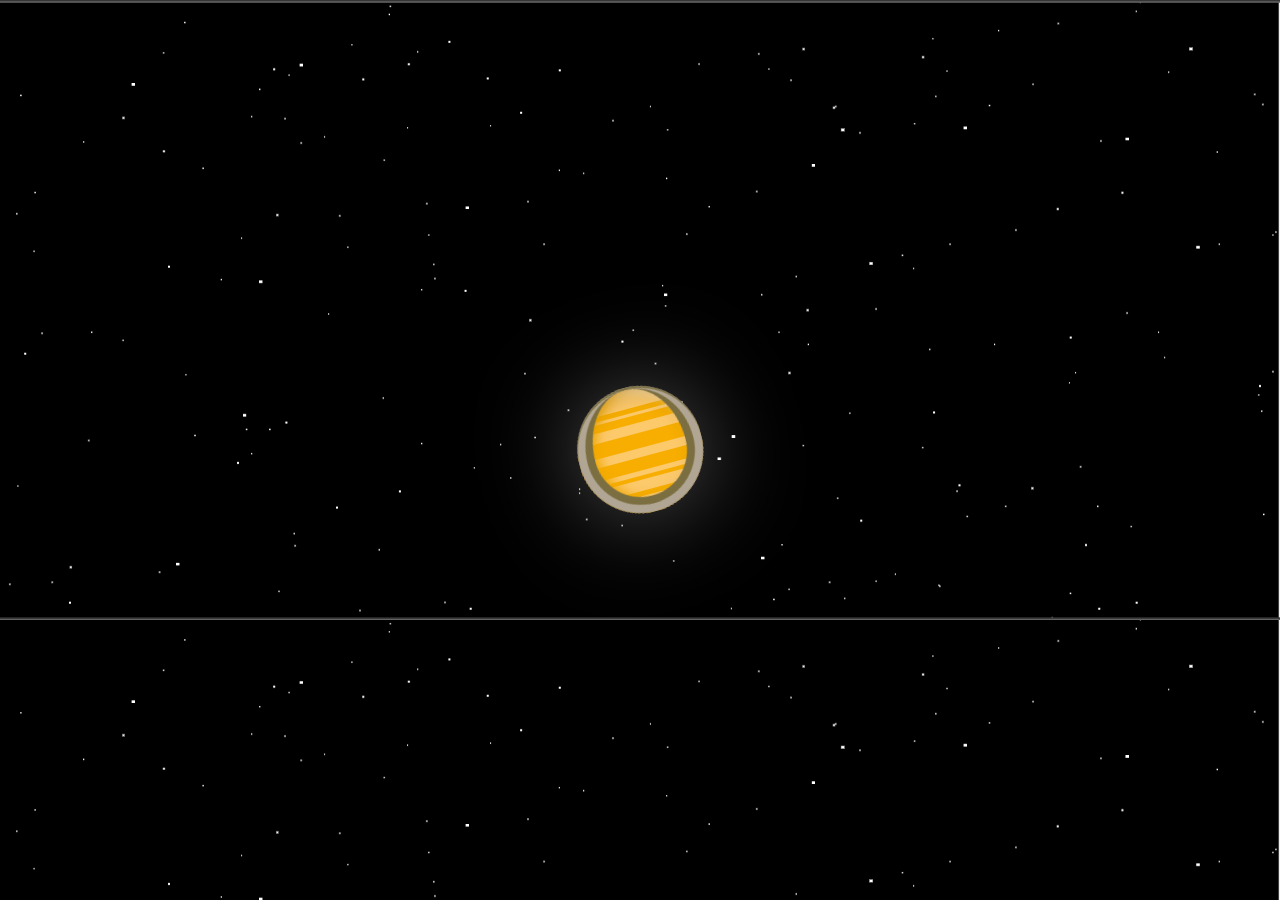
<file: Space Connect/phone.html>
<!DOCTYPE html>
<html lang="en">

<head>
    <meta charset="UTF-8">
    <meta http-equiv="X-UA-Compatible" content="IE=edge">
    <meta name="viewport" content="width=device-width, initial-scale=1.0">
    <title>Satellite Phone</title>
    <link rel="shortcut icon" href="./images/rocket-icon.png" type="image/png">
    <link rel="stylesheet" href="./CSS/allProductPages/products.css" />
    <link rel="stylesheet" href="./CSS/common/navBar.css" />
    <link rel="stylesheet" href="./CSS/common/userBox.css" />
    <link rel="stylesheet" href="./CSS/common/bg-animation.css" />
    <link rel="stylesheet" href="./CSS/common/footer.css" />
    <link rel="stylesheet" href="./CSS/common/loader.css" />
</head>

<body onload="myFunction()">

    <!-- ############## Page Loading Animation ############### -->
    <div id="loader-wrapper" class="load-wrapper" style="display:flex;">
        <div class="loader"></div>
    </div>
    <!-- ############## Page Loading Animation - End ############### -->

    <div id="body" style="display:none;">

        <!-- ############## Background Star Animation ############### -->
        <div class="wrapper">
            <div id="stars"></div>
            <div id="stars2"></div>
            <div id="stars3"></div>
        </div>
        <!-- ############## Background Star Animation - End ############### -->


        <!-- ############## Navigation Bar ############### -->
        <nav>
            <div class="logo"><a href="./index.html">Space Connect</a></div>
            <ul id="navbar-links">
                <li><a class="navbar-a1" href="./index.html">Home</a></li>
                <li><a class="navbar-a1" href="./aboutUs.html">About Us</a></li>
                <li><a class="navbar-a1" href="https://blogs.nasa.gov/" target="_blank">Blog</a></li>
                <li><a class="navbar-a1" href="./contactUs.html">Contact Us</a></li>

            </ul>
            <div class="nav-links">

                <ul>
                    <li><button id="cart-btn">
                            <svg width="22" height="20" xmlns="http://www.w3.org/2000/svg">
                                <path
                                    d="M20.925 3.641H3.863L3.61.816A.896.896 0 0 0 2.717 0H.897a.896.896 0 1 0 0 1.792h1l1.031 11.483c.073.828.52 1.726 1.291 2.336C2.83 17.385 4.099 20 6.359 20c1.875 0 3.197-1.87 2.554-3.642h4.905c-.642 1.77.677 3.642 2.555 3.642a2.72 2.72 0 0 0 2.717-2.717 2.72 2.72 0 0 0-2.717-2.717H6.365c-.681 0-1.274-.41-1.53-1.009l14.321-.842a.896.896 0 0 0 .817-.677l1.821-7.283a.897.897 0 0 0-.87-1.114ZM6.358 18.208a.926.926 0 0 1 0-1.85.926.926 0 0 1 0 1.85Zm10.015 0a.926.926 0 0 1 0-1.85.926.926 0 0 1 0 1.85Zm2.021-7.243-13.8.81-.57-6.341h15.753l-1.383 5.53Z"
                                    fill="white" fill-rule="nonzero" />
                            </svg>
                            <span id="cart-badge">3</span>
                        </button></li>
                    <li><img id="user-img" src="images/userIcon.svg" alt="" /></li>
                </ul>

            </div>
        </nav>
        <!-- ############## Navigation Bar - End ############### -->


        <!-- ############## Shopping Cart Box ############### -->
        <article id="cart">
            <div class="heading-cart">
                <h3>Cart</h3>

            </div>
            <div class="content-cart">


                <p style="font-weight:700" id="msg">Your cart is empty.</p>
                <div class="product">
                    <div class="product-meta">
                        <div class="cart-product"">
                    
                    <img src=" ./images/phoneAssets/image-product-1-thumbnail.png" alt="thumbnail-1">
                            <div style="line-height:1.7rem; font-size: 1.1rem;">
                                <p>Garmin inReach Exp...</p>
                                <p>$480.00 x <span id="quantity">3</span> <span id="total"
                                        style="color: black; font-weight: 700;">$375.00</span> </p>

                            </div>
                        </div>
                        <button id="delete">
                            <svg width="14" height="16" xmlns="http://www.w3.org/2000/svg"
                                xmlns:xlink="http://www.w3.org/1999/xlink">
                                <defs>
                                    <path
                                        d="M0 2.625V1.75C0 1.334.334 1 .75 1h3.5l.294-.584A.741.741 0 0 1 5.213 0h3.571a.75.75 0 0 1 .672.416L9.75 1h3.5c.416 0 .75.334.75.75v.875a.376.376 0 0 1-.375.375H.375A.376.376 0 0 1 0 2.625Zm13 1.75V14.5a1.5 1.5 0 0 1-1.5 1.5h-9A1.5 1.5 0 0 1 1 14.5V4.375C1 4.169 1.169 4 1.375 4h11.25c.206 0 .375.169.375.375ZM4.5 6.5c0-.275-.225-.5-.5-.5s-.5.225-.5.5v7c0 .275.225.5.5.5s.5-.225.5-.5v-7Zm3 0c0-.275-.225-.5-.5-.5s-.5.225-.5.5v7c0 .275.225.5.5.5s.5-.225.5-.5v-7Zm3 0c0-.275-.225-.5-.5-.5s-.5.225-.5.5v7c0 .275.225.5.5.5s.5-.225.5-.5v-7Z"
                                        id="a" />
                                </defs>
                                <use fill="#C3CAD9" fill-rule="nonzero" xlink:href="#a" />
                            </svg>
                        </button>

                    </div>
                    <a href="#demo_order_placed_modal">
                        <button class="btn checkout-btn" style="width: 100%; font-size: 1rem;">Place Order</button>
                    </a>
                </div>
            </div>
        </article>
        <!-- ############## Shopping Cart Box - End ############### -->


        <!-- ############## User Image Hover Box ############### -->
        <article id="guest">
            <div class="heading-cart">
                <h3>You are browsing as a guest.</h3>
            </div>
        </article>
        <!-- ############## User Image Hover Box - End ############### -->


        <!-- ############## Order Placed Modal ############### -->
        <div id="demo_order_placed_modal" class="order_placed_modal">
            <div class="order_placed_modal_content">
                <img id="success_tick" src="./images/commonProductPageAssets/success_tick.png" alt="Green Tick">
                <p>
                    Your order has been successfully placed!
                </p>
                <a href="#" id="order_placed_modal_close_button" class="order_placed_modal_close">&times;</a>
            </div>
        </div>
        <!-- ############## Order Placed Modal - End ############### -->


        <div class="container">
            <!-- ############## Product Carousel ############### -->
            <div class="content-section-1">

                <div class="carousel">


                    <div class="controls">

                        <button id="prev" class="disabled"></button>
                        <button id="next"></button>
                    </div>
                    <div class="carousel-container">
                        <img src="./images/phoneAssets/image-product-1.png" alt="Satellite Phone">
                        <img src="./images/phoneAssets/image-product-2.png" alt="Satellite Phone">
                        <img src="./images/phoneAssets/image-product-3.png" alt="Satellite Phone">
                        <img src="./images/phoneAssets/image-product-4.png" alt="Satellite Phone">
                    </div>


                </div>
                <div class="slideshow">

                    <div id="main-img-container" class="image-container">
                        <img id="main-img" style="opacity:1;" src="./images/phoneAssets/image-product-1.png"
                            alt="Satellite Phone">
                        <img id="mag-glass" style="display: none;"
                            src="./images/commonProductPageAssets/magnifying-glass.png" alt="magnifying-glass">
                    </div>
                    <div class="parent-thumbnails-container">
                        <div class="thumbnails-container">
                            <ul>

                                <li>

                                    <div class="thumbnail-item ">
                                        <span class="img-mask"></span>
                                        <img src="./images/phoneAssets/image-product-1-thumbnail.png" alt="thumbnail-1">
                                    </div>
                                </li>
                                <li>

                                    <div class="thumbnail-item">

                                        <img src="./images/phoneAssets/image-product-2-thumbnail.png" alt="thumbnail-2">
                                    </div>
                                </li>
                                <li>

                                    <div class="thumbnail-item">
                                        <img src="./images/phoneAssets/image-product-3-thumbnail.png" alt="thumbnail-3">
                                    </div>
                                </li>
                                <li>

                                    <div class="thumbnail-item">

                                        <img src="./images/phoneAssets/image-product-4-thumbnail.png" alt="thumbnail-4">
                                    </div>
                                </li>
                            </ul>
                        </div>
                    </div>
                </div>
            </div>
            <!-- ############## Product Carousel - End ############### -->


            <!-- ############## Product Description ############### -->
            <section class="content-section-2">

                <div class="content">
                    <small>Satellite Phone</small>
                    <h1>Garmin inReach Explorer+</h1>
                    <p id="description"> 100 % global Iridium satellite coverage enables two way text messaging from
                        anywhere.Trigger an interactive SOS to the 24/7 search and rescue monitoring center. </p>
                    <div class="price">
                        <div class="grp">
                            <p id="new-price">$480.00</p>
                            <p id="promo">20%</p>
                        </div>
                        <p id="old-price">$600.00</p>
                    </div>
                    <div class="form-group">

                        <div class="number-input">
                            <button id="minus">-</button>
                            <input id="qte" type="number" value="0" readonly>
                            <button id="plus">+</button>
                        </div>


                        <button id="add-to-cart-btn" class="btn">
                            <svg width="22" height="20" xmlns="http://www.w3.org/2000/svg">
                                <path
                                    d="M20.925 3.641H3.863L3.61.816A.896.896 0 0 0 2.717 0H.897a.896.896 0 1 0 0 1.792h1l1.031 11.483c.073.828.52 1.726 1.291 2.336C2.83 17.385 4.099 20 6.359 20c1.875 0 3.197-1.87 2.554-3.642h4.905c-.642 1.77.677 3.642 2.555 3.642a2.72 2.72 0 0 0 2.717-2.717 2.72 2.72 0 0 0-2.717-2.717H6.365c-.681 0-1.274-.41-1.53-1.009l14.321-.842a.896.896 0 0 0 .817-.677l1.821-7.283a.897.897 0 0 0-.87-1.114ZM6.358 18.208a.926.926 0 0 1 0-1.85.926.926 0 0 1 0 1.85Zm10.015 0a.926.926 0 0 1 0-1.85.926.926 0 0 1 0 1.85Zm2.021-7.243-13.8.81-.57-6.341h15.753l-1.383 5.53Z"
                                    fill="white" fill-rule="nonzero" />
                            </svg>
                            Add to Cart
                        </button>
                    </div>

                </div>
            </section>
            <!-- ############## Product Description - End ############### -->

        </div>

        <!-- ############## Modal Carousel ############### -->
        <div class="modal">
            <div class="modal-content">
                <button id="close-modal">X</button>
                <div class="modal-img-container">
                    <div class="modal-controls">
                        <button id="modal-prev"><svg width="12" height="18" xmlns="http://www.w3.org/2000/svg">
                                <path d="M11 1 3 9l8 8" stroke="#1D2026" stroke-width="3" fill="none"
                                    fill-rule="evenodd" />
                            </svg></button>
                        <button id="modal-next"><svg width="13" height="18" xmlns="http://www.w3.org/2000/svg">
                                <path d="m2 1 8 8-8 8" stroke="#1D2026" stroke-width="3" fill="none"
                                    fill-rule="evenodd" />
                            </svg></button>
                    </div>
                    <img src="./images/phoneAssets/image-product-1.png" alt="Satellite Phone">
                </div>

                <div class="modal-thumbs">
                    <ul>
                        <li>
                            <div class="modal-thumbs-item">
                                <span class="modal-img-mask"></span>
                                <img src="./images/phoneAssets/image-product-1-thumbnail.png" alt="thumbnail">
                            </div>
                        </li>
                        <li>
                            <div class="modal-thumbs-item">
                                <img src="./images/phoneAssets/image-product-2-thumbnail.png" alt="thumbnail">
                            </div>
                        </li>
                        <li>
                            <div class="modal-thumbs-item">
                                <img src="./images/phoneAssets/image-product-3-thumbnail.png" alt="thumbnail">
                            </div>
                        </li>
                        <li>
                            <div class="modal-thumbs-item">
                                <img src="./images/phoneAssets/image-product-4-thumbnail.png" alt="thumbnail">
                            </div>
                        </li>
                    </ul>
                </div>
            </div>

        </div>
        <!-- ############## Modal Carousel - End ############### -->


        <!-- ############## Footer ############### -->
        <div id="footer">
            <p>Copyright &nbsp; &copy; &nbsp; spaceconnect.com</p>
        </div>
        <!-- ############## Footer - End ############### -->

    </div>

    <!-- ############## Scripts ############### -->
    <script src="./JavaScript/phone.js" type="text/javascript"></script>
    <script src="./JavaScript/loader.js" type="text/javascript"></script>
    <script src="./JavaScript/userBox.js" type="text/javascript"></script>
    <!-- ############## Scripts - End ############### -->

</body>

</html>
</file>
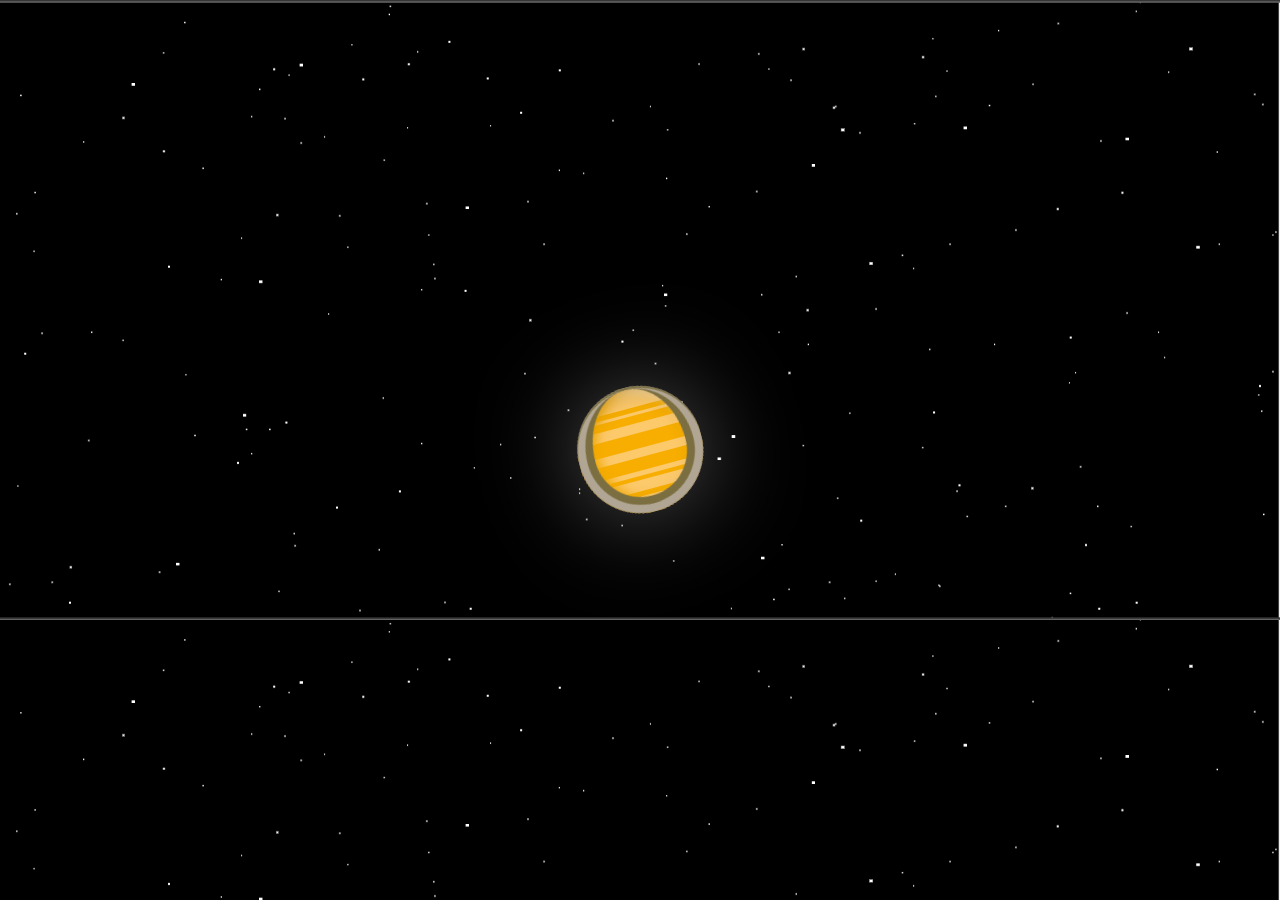
<file: Space Connect/satellite-kit.html>
<!DOCTYPE html>
<html lang="en">

<head>
    <meta charset="UTF-8">
    <meta http-equiv="X-UA-Compatible" content="IE=edge">
    <meta name="viewport" content="width=device-width, initial-scale=1.0">
    <title>Satellite Kit</title>
    <link rel="shortcut icon" href="./images/rocket-icon.png" type="image/png">
    <link rel="stylesheet" href="./CSS/allProductPages/products.css" />
    <link rel="stylesheet" href="./CSS/common/navBar.css" />
    <link rel="stylesheet" href="./CSS/common/userBox.css" />
    <link rel="stylesheet" href="./CSS/common/bg-animation.css" />
    <link rel="stylesheet" href="./CSS/common/footer.css" />
    <link rel="stylesheet" href="./CSS/common/loader.css" />
</head>

<body onload="myFunction()">

    <!-- ############## Page Loading Animation ############### -->
    <div id="loader-wrapper" class="load-wrapper" style="display:flex;">
        <div class="loader"></div>
    </div>
    <!-- ############## Page Loading Animation - End ############### -->

    <div id="body" style="display:none;">

        <!-- ############## Background Star Animation ############### -->
        <div class="wrapper">
            <div id="stars"></div>
            <div id="stars2"></div>
            <div id="stars3"></div>
        </div>
        <!-- ############## Background Star Animation - End ############### -->


        <!-- ############## Navigation Bar ############### -->
        <nav>
            <div class="logo"><a href="./index.html">Space Connect</a></div>
            <ul id="navbar-links">
                <li><a class="navbar-a1" href="./index.html">Home</a></li>
                <li><a class="navbar-a1" href="./aboutUs.html">About Us</a></li>
                <li><a class="navbar-a1" href="https://blogs.nasa.gov/" target="_blank">Blog</a></li>
                <li><a class="navbar-a1" href="./contactUs.html">Contact Us</a></li>

            </ul>
            <div class="nav-links">

                <ul>
                    <li><button id="cart-btn">
                            <svg width="22" height="20" xmlns="http://www.w3.org/2000/svg">
                                <path
                                    d="M20.925 3.641H3.863L3.61.816A.896.896 0 0 0 2.717 0H.897a.896.896 0 1 0 0 1.792h1l1.031 11.483c.073.828.52 1.726 1.291 2.336C2.83 17.385 4.099 20 6.359 20c1.875 0 3.197-1.87 2.554-3.642h4.905c-.642 1.77.677 3.642 2.555 3.642a2.72 2.72 0 0 0 2.717-2.717 2.72 2.72 0 0 0-2.717-2.717H6.365c-.681 0-1.274-.41-1.53-1.009l14.321-.842a.896.896 0 0 0 .817-.677l1.821-7.283a.897.897 0 0 0-.87-1.114ZM6.358 18.208a.926.926 0 0 1 0-1.85.926.926 0 0 1 0 1.85Zm10.015 0a.926.926 0 0 1 0-1.85.926.926 0 0 1 0 1.85Zm2.021-7.243-13.8.81-.57-6.341h15.753l-1.383 5.53Z"
                                    fill="white" fill-rule="nonzero" />
                            </svg>
                            <span id="cart-badge">3</span>
                        </button></li>
                    <li><img id="user-img" src="images/userIcon.svg" alt="" /></li>
                </ul>

            </div>
        </nav>
        <!-- ############## Navigation Bar - End ############### -->


        <!-- ############## Shopping Cart Box ############### -->
        <article id="cart">
            <div class="heading-cart">
                <h3>Cart</h3>

            </div>
            <div class="content-cart">


                <p style="font-weight:700" id="msg">Your cart is empty.</p>
                <div class="product">
                    <div class="product-meta">
                        <div class="cart-product"">

                        <img src=" ./images/satelliteKitAssets/image-product-1-thumbnail.png" alt="thumbnail-1">
                            <div style="line-height:1.7rem; font-size: 1.1rem;">
                                <p>Out In Orbit - Build Your...</p>
                                <p>$12.50 x <span id="quantity">3</span> <span id="total"
                                        style="color: black; font-weight: 700;">$37.50</span> </p>

                            </div>
                        </div>
                        <button id="delete">
                            <svg width="14" height="16" xmlns="http://www.w3.org/2000/svg"
                                xmlns:xlink="http://www.w3.org/1999/xlink">
                                <defs>
                                    <path
                                        d="M0 2.625V1.75C0 1.334.334 1 .75 1h3.5l.294-.584A.741.741 0 0 1 5.213 0h3.571a.75.75 0 0 1 .672.416L9.75 1h3.5c.416 0 .75.334.75.75v.875a.376.376 0 0 1-.375.375H.375A.376.376 0 0 1 0 2.625Zm13 1.75V14.5a1.5 1.5 0 0 1-1.5 1.5h-9A1.5 1.5 0 0 1 1 14.5V4.375C1 4.169 1.169 4 1.375 4h11.25c.206 0 .375.169.375.375ZM4.5 6.5c0-.275-.225-.5-.5-.5s-.5.225-.5.5v7c0 .275.225.5.5.5s.5-.225.5-.5v-7Zm3 0c0-.275-.225-.5-.5-.5s-.5.225-.5.5v7c0 .275.225.5.5.5s.5-.225.5-.5v-7Zm3 0c0-.275-.225-.5-.5-.5s-.5.225-.5.5v7c0 .275.225.5.5.5s.5-.225.5-.5v-7Z"
                                        id="a" />
                                </defs>
                                <use fill="#C3CAD9" fill-rule="nonzero" xlink:href="#a" />
                            </svg>
                        </button>

                    </div>
                    <a href="#demo_order_placed_modal">
                        <button class="btn checkout-btn" style="width: 100%; font-size: 1rem;">Place Order</button>
                    </a>
                </div>
            </div>
        </article>
        <!-- ############## Shopping Cart Box - End ############### -->


        <!-- ############## User Image Hover Box ############### -->
        <article id="guest">
            <div class="heading-cart">
                <h3>You are browsing as a guest.</h3>
            </div>
        </article>
        <!-- ############## User Image Hover Box - End ############### -->


        <!-- ############## Order Placed Modal ############### -->
        <div id="demo_order_placed_modal" class="order_placed_modal">
            <div class="order_placed_modal_content">
                <img id="success_tick" src="./images/commonProductPageAssets/success_tick.png" alt="">

                <p>
                    Your order has been successfully placed!
                </p>



                <a href="#" id="order_placed_modal_close_button" class="order_placed_modal_close">&times;</a>
            </div>
        </div>
        <!-- ############## Order Placed Modal - End ############### -->

        <div class="container">

            <!-- ############## Product Carousel ############### -->
            <div class="content-section-1">

                <div class="carousel">


                    <div class="controls">

                        <button id="prev" class="disabled"></button>
                        <button id="next"></button>
                    </div>
                    <div class="carousel-container">
                        <img src="./images/satelliteKitAssets/image-product-1.png" alt="Satellite Kit">
                        <img src="./images/satelliteKitAssets/image-product-2.png" alt="Satellite Kit">
                        <img src="./images/satelliteKitAssets/image-product-3.png" alt="Satellite Kit">
                        <img src="./images/satelliteKitAssets/image-product-4.png" alt="Satellite Kit">
                    </div>


                </div>
                <div class="slideshow">

                    <div id="main-img-container" class="image-container">
                        <img id="main-img" style="opacity:1;" src="./images/satelliteKitAssets/image-product-1.png"
                            alt="Satellite Kit">
                        <img id="mag-glass" style="display: none;"
                            src="./images/commonProductPageAssets/magnifying-glass.png" alt="magnifying-glass">
                    </div>
                    <div class="parent-thumbnails-container">
                        <div class="thumbnails-container">
                            <ul>

                                <li>

                                    <div class="thumbnail-item ">
                                        <span class="img-mask"></span>
                                        <img src="./images/satelliteKitAssets/image-product-1-thumbnail.png"
                                            alt="thumbnail-1">
                                    </div>
                                </li>
                                <li>

                                    <div class="thumbnail-item">

                                        <img src="./images/satelliteKitAssets/image-product-2-thumbnail.png"
                                            alt="thumbnail-2">
                                    </div>
                                </li>
                                <li>

                                    <div class="thumbnail-item">
                                        <img src="./images/satelliteKitAssets/image-product-3-thumbnail.png"
                                            alt="thumbnail-3">
                                    </div>
                                </li>
                                <li>

                                    <div class="thumbnail-item">

                                        <img src="./images/satelliteKitAssets/image-product-4-thumbnail.png"
                                            alt="thumbnail-4">
                                    </div>
                                </li>
                            </ul>
                        </div>
                    </div>
                </div>
            </div>
            <!-- ############## Product Carousel - End ############### -->


            <!-- ############## Product Description ############### -->
            <section class="content-section-2">

                <div class="content">
                    <small>Satellite Kit</small>
                    <h1>Out in Orbit - Build Your Own Satellite Kit</h1>
                    <p id="description"> Learn all about satellites with this educational build-your-own kit! Learn
                        about
                        artificial satellites,various kinds of spacecraft, space probes that explore unknown worlds and
                        more!</p>
                    <div class="price">
                        <div class="grp">
                            <p id="new-price">$12.50</p>
                            <p id="promo">50%</p>
                        </div>
                        <p id="old-price">$25.00</p>
                    </div>
                    <div class="form-group">

                        <div class="number-input">
                            <button id="minus">-</button>
                            <input id="qte" type="number" value="0" readonly>
                            <button id="plus">+</button>
                        </div>


                        <button id="add-to-cart-btn" class="btn">
                            <svg width="22" height="20" xmlns="http://www.w3.org/2000/svg">
                                <path
                                    d="M20.925 3.641H3.863L3.61.816A.896.896 0 0 0 2.717 0H.897a.896.896 0 1 0 0 1.792h1l1.031 11.483c.073.828.52 1.726 1.291 2.336C2.83 17.385 4.099 20 6.359 20c1.875 0 3.197-1.87 2.554-3.642h4.905c-.642 1.77.677 3.642 2.555 3.642a2.72 2.72 0 0 0 2.717-2.717 2.72 2.72 0 0 0-2.717-2.717H6.365c-.681 0-1.274-.41-1.53-1.009l14.321-.842a.896.896 0 0 0 .817-.677l1.821-7.283a.897.897 0 0 0-.87-1.114ZM6.358 18.208a.926.926 0 0 1 0-1.85.926.926 0 0 1 0 1.85Zm10.015 0a.926.926 0 0 1 0-1.85.926.926 0 0 1 0 1.85Zm2.021-7.243-13.8.81-.57-6.341h15.753l-1.383 5.53Z"
                                    fill="white" fill-rule="nonzero" />
                            </svg>
                            Add to Cart
                        </button>
                    </div>

                </div>
            </section>
            <!-- ############## Product Description - End ############### -->

        </div>

        <!-- ############## Modal Carousel ############### -->
        <div class="modal">
            <div class="modal-content">
                <button id="close-modal">X</button>
                <div class="modal-img-container">
                    <div class="modal-controls">
                        <button id="modal-prev"><svg width="12" height="18" xmlns="http://www.w3.org/2000/svg">
                                <path d="M11 1 3 9l8 8" stroke="#1D2026" stroke-width="3" fill="none"
                                    fill-rule="evenodd" />
                            </svg></button>
                        <button id="modal-next"><svg width="13" height="18" xmlns="http://www.w3.org/2000/svg">
                                <path d="m2 1 8 8-8 8" stroke="#1D2026" stroke-width="3" fill="none"
                                    fill-rule="evenodd" />
                            </svg></button>
                    </div>
                    <img src="./images/satelliteKitAssets/image-product-1.png" alt="Satellite Kit">
                </div>

                <div class="modal-thumbs">
                    <ul>
                        <li>
                            <div class="modal-thumbs-item">
                                <span class="modal-img-mask"></span>
                                <img src="./images/satelliteKitAssets/image-product-1-thumbnail.png" alt="thumbnail">
                            </div>
                        </li>
                        <li>
                            <div class="modal-thumbs-item">
                                <img src="./images/satelliteKitAssets/image-product-2-thumbnail.png" alt="thumbnail">
                            </div>
                        </li>
                        <li>
                            <div class="modal-thumbs-item">
                                <img src="./images/satelliteKitAssets/image-product-3-thumbnail.png" alt="thumbnail">
                            </div>
                        </li>
                        <li>
                            <div class="modal-thumbs-item">
                                <img src="./images/satelliteKitAssets/image-product-4-thumbnail.png" alt="thumbnail">
                            </div>
                        </li>
                    </ul>
                </div>
            </div>

        </div>
        <!-- ############## Modal Carousel - End ############### -->


        <!-- ############## Footer ############### -->
        <div id="footer">
            <p>Copyright &nbsp; &copy; &nbsp; spaceconnect.com</p>
        </div>
        <!-- ############## Footer - End ############### -->

    </div>

    <!-- ############## Scripts ############### -->
    <script src="./JavaScript/satellite-kit.js" type="text/javascript"></script>
    <script src="./JavaScript/loader.js" type="text/javascript"></script>
    <script src="./JavaScript/userBox.js" type="text/javascript"></script>
    <!-- ############## Scripts - End ############### -->

</body>

</html>
</file>
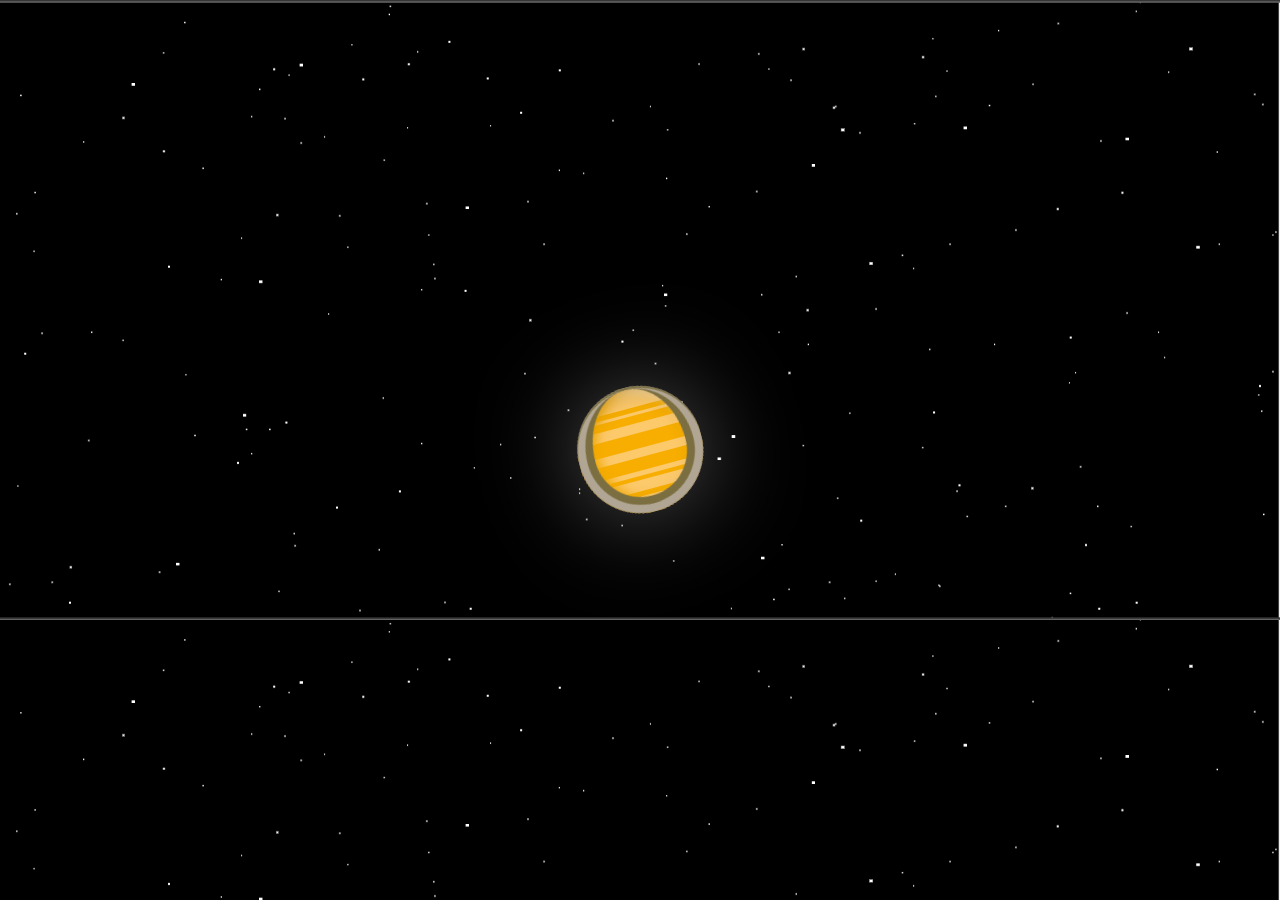
<file: Space Connect/telescope.html>
<!DOCTYPE html>
<html lang="en">

<head>
    <meta charset="UTF-8">
    <meta http-equiv="X-UA-Compatible" content="IE=edge">
    <meta name="viewport" content="width=device-width, initial-scale=1.0">
    <title>Telescope</title>
    <link rel="shortcut icon" href="./images/rocket-icon.png" type="image/png">
    <link rel="stylesheet" href="./CSS/allProductPages/products.css" />
    <link rel="stylesheet" href="./CSS/common/navBar.css" />
    <link rel="stylesheet" href="./CSS/common/userBox.css" />
    <link rel="stylesheet" href="./CSS/common/bg-animation.css" />
    <link rel="stylesheet" href="./CSS/common/footer.css" />
    <link rel="stylesheet" href="./CSS/common/loader.css" />

</head>

<body onload="myFunction()">

    <!-- ############## Page Loading Animation ############### -->
    <div id="loader-wrapper" class="load-wrapper" style="display:flex;">
        <div class="loader"></div>
    </div>
    <!-- ############## Page Loading Animation - End ############### -->

    <!-- ############## Background Star Animation (Wrapper) ############### -->
    <div id="body" style="display:none;">
        <div class="wrapper">
            <div id="stars"></div>
            <div id="stars2"></div>
            <div id="stars3"></div>

        </div>
        <!-- ############## Background Star Animation - End ############### -->

        <!-- ############## Navigation Bar ############### -->
        <nav>
            <div class="logo"><a href="./index.html">Space Connect</a></div>
            <ul id="navbar-links">
                <li><a class="navbar-a1" href="./index.html">Home</a></li>
                <li><a class="navbar-a1" href="./aboutUs.html">About Us</a></li>
                <li><a class="navbar-a1" href="https://blogs.nasa.gov/" target="_blank">Blog</a></li>
                <li><a class="navbar-a1" href="./contactUs.html">Contact Us</a></li>

            </ul>
            <div class="nav-links">

                <ul>
                    <li><button id="cart-btn">
                            <svg width="22" height="20" xmlns="http://www.w3.org/2000/svg">
                                <path
                                    d="M20.925 3.641H3.863L3.61.816A.896.896 0 0 0 2.717 0H.897a.896.896 0 1 0 0 1.792h1l1.031 11.483c.073.828.52 1.726 1.291 2.336C2.83 17.385 4.099 20 6.359 20c1.875 0 3.197-1.87 2.554-3.642h4.905c-.642 1.77.677 3.642 2.555 3.642a2.72 2.72 0 0 0 2.717-2.717 2.72 2.72 0 0 0-2.717-2.717H6.365c-.681 0-1.274-.41-1.53-1.009l14.321-.842a.896.896 0 0 0 .817-.677l1.821-7.283a.897.897 0 0 0-.87-1.114ZM6.358 18.208a.926.926 0 0 1 0-1.85.926.926 0 0 1 0 1.85Zm10.015 0a.926.926 0 0 1 0-1.85.926.926 0 0 1 0 1.85Zm2.021-7.243-13.8.81-.57-6.341h15.753l-1.383 5.53Z"
                                    fill="white" fill-rule="nonzero" />
                            </svg>
                            <span id="cart-badge">3</span>
                        </button></li>
                    <li><img id="user-img" src="images/userIcon.svg" alt="" /></li>
                </ul>

            </div>
        </nav>
        <!-- ############## Navigation Bar - End ############### -->


        <!-- ############## Shopping Cart Box ############### -->
        <article id="cart">
            <div class="heading-cart">
                <h3>Cart</h3>

            </div>
            <div class="content-cart">


                <p style="font-weight:700" id="msg">Your cart is empty.</p>
                <div class="product">
                    <div class="product-meta">
                        <div class="cart-product"">

                        <img src=" ./images/telescopeAssets/image-product-1-thumbnail.png" alt="thumbnail-1">
                            <div style="line-height:1.7rem; font-size: 1.1rem;">
                                <p>STARPRO AZ™ 70MM...</p>
                                <p>$100.00 x <span id="quantity">3</span> <span id="total"
                                        style="color: black; font-weight: 700;">$375.00</span> </p>

                            </div>
                        </div>
                        <button id="delete">
                            <svg width="14" height="16" xmlns="http://www.w3.org/2000/svg"
                                xmlns:xlink="http://www.w3.org/1999/xlink">
                                <defs>
                                    <path
                                        d="M0 2.625V1.75C0 1.334.334 1 .75 1h3.5l.294-.584A.741.741 0 0 1 5.213 0h3.571a.75.75 0 0 1 .672.416L9.75 1h3.5c.416 0 .75.334.75.75v.875a.376.376 0 0 1-.375.375H.375A.376.376 0 0 1 0 2.625Zm13 1.75V14.5a1.5 1.5 0 0 1-1.5 1.5h-9A1.5 1.5 0 0 1 1 14.5V4.375C1 4.169 1.169 4 1.375 4h11.25c.206 0 .375.169.375.375ZM4.5 6.5c0-.275-.225-.5-.5-.5s-.5.225-.5.5v7c0 .275.225.5.5.5s.5-.225.5-.5v-7Zm3 0c0-.275-.225-.5-.5-.5s-.5.225-.5.5v7c0 .275.225.5.5.5s.5-.225.5-.5v-7Zm3 0c0-.275-.225-.5-.5-.5s-.5.225-.5.5v7c0 .275.225.5.5.5s.5-.225.5-.5v-7Z"
                                        id="a" />
                                </defs>
                                <use fill="#C3CAD9" fill-rule="nonzero" xlink:href="#a" />
                            </svg>
                        </button>

                    </div>
                    <a href="#demo_order_placed_modal">
                        <button class="btn checkout-btn" style="width: 100%; font-size: 1rem;">Place Order</button>
                    </a>
                </div>
            </div>
        </article>
        <!-- ############## Shopping Cart Box - End ############### -->

        <!-- ############## User Image Hover Box ############### -->
        <article id="guest">
            <div class="heading-cart">
                <h3>You are browsing as a guest.</h3>
            </div>
        </article>
        <!-- ############## User Image Hover Box - End ############### -->

        <!-- ############## Order Placed Modal ############### -->
        <div id="demo_order_placed_modal" class="order_placed_modal">
            <div class="order_placed_modal_content">
                <img id="success_tick" src="./images/commonProductPageAssets/success_tick.png" alt="Green Tick">

                <p>
                    Your order has been successfully placed!
                </p>



                <a href="#" id="order_placed_modal_close_button" class="order_placed_modal_close">&times;</a>
            </div>
        </div>
        <!-- ############## Order Placed Modal - End ############### -->

        <div class="container">

            <!-- ############## Product Carousel ############### -->
            <div class="content-section-1">

                <div class="carousel">


                    <div class="controls">

                        <button id="prev" class="disabled"></button>
                        <button id="next"></button>
                    </div>
                    <div class="carousel-container">
                        <img src="./images/telescopeAssets/image-product-1.png" alt="Telescope">
                        <img src="./images/telescopeAssets/image-product-2.png" alt="Telescope">
                        <img src="./images/telescopeAssets/image-product-3.png" alt="Telescope">
                        <img src="./images/telescopeAssets/image-product-4.png" alt="Telescope">
                    </div>


                </div>
                <div class="slideshow">

                    <div id="main-img-container" class="image-container">
                        <img id="main-img" style="opacity:1;" src="./images/telescopeAssets/image-product-1.png"
                            alt="Telescope">
                        <img id="mag-glass" style="display: none;"
                            src="./images/commonProductPageAssets/magnifying-glass.png" alt="magnifying-glass">
                    </div>
                    <div class="parent-thumbnails-container">
                        <div class="thumbnails-container">
                            <ul>

                                <li>

                                    <div class="thumbnail-item ">
                                        <span class="img-mask"></span>
                                        <img src="./images/telescopeAssets/image-product-1-thumbnail.png"
                                            alt="thumbnail-1">
                                    </div>
                                </li>
                                <li>

                                    <div class="thumbnail-item">

                                        <img src="./images/telescopeAssets/image-product-2-thumbnail.png"
                                            alt="thumbnail-2">
                                    </div>
                                </li>
                                <li>

                                    <div class="thumbnail-item">
                                        <img src="./images/telescopeAssets/image-product-3-thumbnail.png"
                                            alt="thumbnail-3">
                                    </div>
                                </li>
                                <li>

                                    <div class="thumbnail-item">

                                        <img src="./images/telescopeAssets/image-product-4-thumbnail.png"
                                            alt="thumbnail-4">
                                    </div>
                                </li>
                            </ul>
                        </div>
                    </div>
                </div>
            </div>
            <!-- ############## Product Carousel - End ############### -->

            <!-- ############## Product Description ############### -->
            <section class="content-section-2">

                <div class="content">
                    <small>Telescope</small>
                    <h1>STARPRO AZ™ 70MM TELESCOPE</h1>
                    <p id="description"> Meade Star Pro AZ is the perfect scope for the novice astronomer seeking to
                        explore the universe! The Star Pro AZ has everything you need to start observing the night sky.
                    </p>
                    <div class="price">
                        <div class="grp">
                            <p id="new-price">$100.00</p>
                            <p id="promo">33%</p>
                        </div>
                        <p id="old-price">$150.00</p>
                    </div>
                    <div class="form-group">

                        <div class="number-input">
                            <button id="minus">-</button>
                            <input id="qte" type="number" value="0" readonly>
                            <button id="plus">+</button>
                        </div>


                        <button id="add-to-cart-btn" class="btn">
                            <svg width="22" height="20" xmlns="http://www.w3.org/2000/svg">
                                <path
                                    d="M20.925 3.641H3.863L3.61.816A.896.896 0 0 0 2.717 0H.897a.896.896 0 1 0 0 1.792h1l1.031 11.483c.073.828.52 1.726 1.291 2.336C2.83 17.385 4.099 20 6.359 20c1.875 0 3.197-1.87 2.554-3.642h4.905c-.642 1.77.677 3.642 2.555 3.642a2.72 2.72 0 0 0 2.717-2.717 2.72 2.72 0 0 0-2.717-2.717H6.365c-.681 0-1.274-.41-1.53-1.009l14.321-.842a.896.896 0 0 0 .817-.677l1.821-7.283a.897.897 0 0 0-.87-1.114ZM6.358 18.208a.926.926 0 0 1 0-1.85.926.926 0 0 1 0 1.85Zm10.015 0a.926.926 0 0 1 0-1.85.926.926 0 0 1 0 1.85Zm2.021-7.243-13.8.81-.57-6.341h15.753l-1.383 5.53Z"
                                    fill="white" fill-rule="nonzero" />
                            </svg>
                            Add to Cart
                        </button>
                    </div>

                </div>
            </section>
            <!-- ############## Product Description - End ############### -->
        </div>
        <!-- ############## Modal Carousel ############### -->
        <div class="modal">
            <div class="modal-content">
                <button id="close-modal">X</button>
                <div class="modal-img-container">
                    <div class="modal-controls">
                        <button id="modal-prev"><svg width="12" height="18" xmlns="http://www.w3.org/2000/svg">
                                <path d="M11 1 3 9l8 8" stroke="#1D2026" stroke-width="3" fill="none"
                                    fill-rule="evenodd" />
                            </svg></button>
                        <button id="modal-next"><svg width="13" height="18" xmlns="http://www.w3.org/2000/svg">
                                <path d="m2 1 8 8-8 8" stroke="#1D2026" stroke-width="3" fill="none"
                                    fill-rule="evenodd" />
                            </svg></button>
                    </div>
                    <img src="./images/telescopeAssets/image-product-1.png" alt="Telescope">
                </div>

                <div class="modal-thumbs">
                    <ul>
                        <li>
                            <div class="modal-thumbs-item">
                                <span class="modal-img-mask"></span>
                                <img src="./images/telescopeAssets/image-product-1-thumbnail.png" alt="thumbnail">
                            </div>
                        </li>
                        <li>
                            <div class="modal-thumbs-item">
                                <img src="./images/telescopeAssets/image-product-2-thumbnail.png" alt="thumbnail">
                            </div>
                        </li>
                        <li>
                            <div class="modal-thumbs-item">
                                <img src="./images/telescopeAssets/image-product-3-thumbnail.png" alt="thumbnail">
                            </div>
                        </li>
                        <li>
                            <div class="modal-thumbs-item">
                                <img src="./images/telescopeAssets/image-product-4-thumbnail.png" alt="thumbnail">
                            </div>
                        </li>
                    </ul>
                </div>
            </div>
            <!-- ############## Modal Carousel - End ############### -->

        </div>


        <!-- ############## Footer ############### -->
        <div id="footer">
            <p>Copyright &nbsp; &copy; &nbsp; spaceconnect.com</p>
        </div>
        <!-- ############## Footer - End ############### -->
    </div>

    <!-- ############## Scripts ############### -->
    <script src="./JavaScript/telescope.js" type="text/javascript"></script>
    <script src="./JavaScript/loader.js" type="text/javascript"></script>
    <script src="./JavaScript/userBox.js" type="text/javascript"></script>
    <!-- ############## Scripts - End ############### -->
    
</body>

</html>
</file>
<file: Space Connect/CSS/aboutUs/aboutUs.css>
@import url('https://fonts.googleapis.com/css2?family=Orbitron&display=swap');

@font-face {
  font-family: 'AlphaCentauri Medium';
  font-style: normal;
  font-weight: normal;
  src: local('AlphaCentauri Medium'), url('../../fonts/Alphacentauri-MVY4p.woff') format('woff');
  }

*{
  font-family: 'Orbitron', sans-serif;
  
}

body {
    margin: 0;
    padding: 0;
    overflow-x: hidden;
    font-family: "Roboto";
    list-style: none;
    box-sizing: border-box;
    background: #000;
    height:auto;
    min-height: 100vh;    
}

.wrapper{
    position: absolute;
  display: flex;
  flex-flow: column wrap;
  height:100%;
  width: 100%;
  overflow: hidden;
  z-index: 0;
}
#footer{
  color: #fff;
  position: absolute;
  font-weight: bolder;
  text-align: center;
  width: 100%;
  bottom: 0.4%;
}
</file>
<file: Space Connect/CSS/common/navBar.css>
nav {
    position: fixed;
    z-index: 100;
    height: 8vh;
    width: 96%;
    display: flex;
    flex-direction: row;
    justify-content: space-between;
    align-items: center;
    padding: 10px 30px;
    cursor: url("../../images/landingPageAssets/night-blue-cursor.ico"), default;
  }
  
  
  .logo a{
    font-family: "AlphaCentauri Medium" !important;
    color: #fff;
    font-weight: 600;
    font-size: 20px;
    text-decoration: none;
  }
  a:hover{
  color: #ccc;
  }
  
  #navbar-links{
    display: flex;
    flex-direction: row;
    list-style: none;
    justify-content: space-between;
    align-items: center;
    color:#fff;
    width:70vh;
  }
  .navbar-a1{
  text-decoration: none;
  color: #fff;
  font-weight: bolder;
  font-family: 'Orbitron', sans-serif;
  }
  
  
  nav .nav-links ul {
    display: flex;
    flex-direction: row;
  }
  
  nav .nav-links ul li {
    padding: 0 4px;
    list-style: none;
  }
  
  nav .nav-links ul li img {
    transform: scale(0.45);
  }
 
  
 
  
#cart-btn{
  border: none;
  background-color:transparent;
position: relative;
  padding:0;
  margin-top: 8px;
  height:50px;
}

#cart-btn #cart-badge{
  display:none;
  position: absolute;
  border-radius: 40%;
  background-color: #1AA7EC;
  padding: 1px 5px;
  color: white;
  top: -25%;
  left:50%;
  font-size: 0.7rem;
}
#cart-badge{
  margin-top: 20px;
}
#cart-btn:hover{
  opacity: 0.7;
  cursor: pointer; 
 }
 #user-img{
  height:60px;
}
#user-img:hover{
  opacity: 0.7;
  cursor: pointer;  
 }
</file>
<file: Space Connect/CSS/common/cartBox.css>
#cart{
    display:none;
    position: fixed;
    z-index:100;
    background-color:white;
    top: 11%;
    width: 35%;
    height: 240px;
    border-radius: 10px;
    left: 80%;
    transform: translateX(-50%);
    -webkit-box-shadow: 0px 3px 10px 0px rgba(0,0,0,0.75);
    -moz-box-shadow: 0px 3px 10px 0px rgba(0,0,0,0.75);
    box-shadow: 0px 3px 10px 0px rgba(0,0,0,0.75);
    cursor: url("../../images/landingPageAssets/night-blue-cursor.ico"), default;
  }
  
  #cart .heading-cart {
    text-align: center;
    height: 20%;
    border-bottom: solid 1px rgb(214, 210, 210);
    padding: 20px;
    font-weight: bold;
  }
  
  #cart .content-cart {
    height: 80%;
    display: flex;
    align-items: center;
    justify-content: center;
  }
  
  #cart .content-cart p{
    color:hsl(219, 9%, 45%);
    margin-top: -5%;
  }
  
  #cart .content-cart .product {
    width: 90%;
    height: 80%;
    display: none;
    flex-direction: column;
    justify-content: center; 
  }
  
  #cart .content-cart .product img{
    width: 60px;
    height:60px;
    border-radius: 8px;
    margin-right: 15px;
  }
  
  #cart .content-cart .product .product-meta {
    display: flex;
    justify-content:space-between;
    align-items: center;
    margin-bottom: 20px; 
  }
  
  #cart .content-cart .product .product-meta button {
  border: none;
  background-color:transparent; 
  }
</file>
<file: Space Connect/CSS/common/userBox.css>
#guest{
    display:none;
    position: fixed;
    z-index:100;
    background-color:white;
    top: 11%;
    width: 35%;
    height: 80px;
    border-radius: 10px;
    left: 80%;
    transform: translateX(-50%);
    
    cursor: url("../../images/landingPageAssets/night-blue-cursor.ico"), default;
  }
  
  #guest .heading-cart {
    text-align: center;
    height: 20%;
    
    padding: 10px 20px 0 20px;
    font-weight: bold;
  }
</file>
<file: Space Connect/CSS/common/bg-animation.css>
#stars {
    width: 1px;
    height: 1px;
    background: transparent;
    animation: animStar 50s linear infinite;
    box-shadow: 779px 1331px #fff, 324px 42px #fff, 303px 586px #fff,
    1312px 276px #fff, 451px 625px #fff, 521px 1931px #fff, 1087px 1871px #fff,
    36px 1546px #fff, 132px 934px #fff, 1698px 901px #fff, 1418px 664px #fff,
    1448px 1157px #fff, 1084px 232px #fff, 347px 1776px #fff, 1722px 243px #fff,
    1629px 835px #fff, 479px 969px #fff, 1231px 960px #fff, 586px 384px #fff,
    164px 527px #fff, 8px 646px #fff, 1150px 1126px #fff, 665px 1357px #fff,
    1556px 1982px #fff, 1260px 1961px #fff, 1675px 1741px #fff,
    1843px 1514px #fff, 718px 1628px #fff, 242px 1343px #fff, 1497px 1880px #fff,
    1364px 230px #fff, 1739px 1302px #fff, 636px 959px #fff, 304px 686px #fff,
    614px 751px #fff, 1935px 816px #fff, 1428px 60px #fff, 355px 335px #fff,
    1594px 158px #fff, 90px 60px #fff, 1553px 162px #fff, 1239px 1825px #fff,
    1945px 587px #fff, 749px 1785px #fff, 1987px 1172px #fff, 1301px 1237px #fff,
    1039px 342px #fff, 1585px 1481px #fff, 995px 1048px #fff, 524px 932px #fff,
    214px 413px #fff, 1701px 1300px #fff, 1037px 1613px #fff, 1871px 996px #fff,
    1360px 1635px #fff, 1110px 1313px #fff, 412px 1783px #fff, 1949px 177px #fff,
    903px 1854px #fff, 700px 1936px #fff, 378px 125px #fff, 308px 834px #fff,
    1118px 962px #fff, 1350px 1929px #fff, 781px 1811px #fff, 561px 137px #fff,
    757px 1148px #fff, 1670px 1979px #fff, 343px 739px #fff, 945px 795px #fff,
    576px 1903px #fff, 1078px 1436px #fff, 1583px 450px #fff, 1366px 474px #fff,
    297px 1873px #fff, 192px 162px #fff, 1624px 1633px #fff, 59px 453px #fff,
    82px 1872px #fff, 1933px 498px #fff, 1966px 1974px #fff, 1975px 1688px #fff,
    779px 314px #fff, 1858px 1543px #fff, 73px 1507px #fff, 1693px 975px #fff,
    1683px 108px #fff, 1768px 1654px #fff, 654px 14px #fff, 494px 171px #fff,
    1689px 1895px #fff, 1660px 263px #fff, 1031px 903px #fff, 1203px 1393px #fff,
    1333px 1421px #fff, 1113px 41px #fff, 1206px 1645px #fff, 1325px 1635px #fff,
    142px 388px #fff, 572px 215px #fff, 1535px 296px #fff, 1419px 407px #fff,
    1379px 1003px #fff, 329px 469px #fff, 1791px 1652px #fff, 935px 1802px #fff,
    1330px 1820px #fff, 421px 1933px #fff, 828px 365px #fff, 275px 316px #fff,
    707px 960px #fff, 1605px 1554px #fff, 625px 58px #fff, 717px 1697px #fff,
    1669px 246px #fff, 1925px 322px #fff, 1154px 1803px #fff, 1929px 295px #fff,
    1248px 240px #fff, 1045px 1755px #fff, 166px 942px #fff, 1888px 1773px #fff,
    678px 1963px #fff, 1370px 569px #fff, 1974px 1400px #fff, 1786px 460px #fff,
    51px 307px #fff, 784px 1400px #fff, 730px 1258px #fff, 1712px 393px #fff,
    416px 170px #fff, 1797px 1932px #fff, 572px 219px #fff, 1557px 1856px #fff,
    218px 8px #fff, 348px 1334px #fff, 469px 413px #fff, 385px 1738px #fff,
    1357px 1818px #fff, 240px 942px #fff, 248px 1847px #fff, 1535px 806px #fff,
    236px 1514px #fff, 1429px 1556px #fff, 73px 1633px #fff, 1398px 1121px #fff,
    671px 1301px #fff, 1404px 1663px #fff, 740px 1018px #fff, 1600px 377px #fff,
    785px 514px #fff, 112px 1084px #fff, 1915px 1887px #fff, 1463px 1848px #fff,
    687px 1115px #fff, 1268px 1768px #fff, 1729px 1425px #fff,
    1284px 1022px #fff, 801px 974px #fff, 1975px 1317px #fff, 1354px 834px #fff,
    1446px 1484px #fff, 1283px 1786px #fff, 11px 523px #fff, 1842px 236px #fff,
    1355px 654px #fff, 429px 7px #fff, 1033px 1128px #fff, 157px 297px #fff,
    545px 635px #fff, 52px 1080px #fff, 827px 1520px #fff, 1121px 490px #fff,
    9px 309px #fff, 1744px 1586px #fff, 1014px 417px #fff, 1534px 524px #fff,
    958px 552px #fff, 1403px 1496px #fff, 387px 703px #fff, 1522px 548px #fff,
    1355px 282px #fff, 1532px 601px #fff, 1838px 790px #fff, 290px 259px #fff,
    295px 598px #fff, 1601px 539px #fff, 1561px 1272px #fff, 34px 1922px #fff,
    1024px 543px #fff, 467px 369px #fff, 722px 333px #fff, 1976px 1255px #fff,
    766px 983px #fff, 1582px 1285px #fff, 12px 512px #fff, 617px 1410px #fff,
    682px 577px #fff, 1334px 1438px #fff, 439px 327px #fff, 1617px 1661px #fff,
    673px 129px #fff, 794px 941px #fff, 1386px 1902px #fff, 37px 1353px #fff,
    1467px 1353px #fff, 416px 18px #fff, 187px 344px #fff, 200px 1898px #fff,
    1491px 1619px #fff, 811px 347px #fff, 924px 1827px #fff, 945px 217px #fff,
    1735px 1228px #fff, 379px 1890px #fff, 79px 761px #fff, 825px 1837px #fff,
    1980px 1558px #fff, 1308px 1573px #fff, 1488px 1726px #fff,
    382px 1208px #fff, 522px 595px #fff, 1277px 1898px #fff, 354px 552px #fff,
    161px 1784px #fff, 614px 251px #fff, 526px 1576px #fff, 17px 212px #fff,
    179px 996px #fff, 467px 1208px #fff, 1944px 1838px #fff, 1140px 1093px #fff,
    858px 1007px #fff, 200px 1064px #fff, 423px 1964px #fff, 1945px 439px #fff,
    1377px 689px #fff, 1120px 1437px #fff, 1876px 668px #fff, 907px 1324px #fff,
    343px 1976px #fff, 1816px 1501px #fff, 1849px 177px #fff, 647px 91px #fff,
    1984px 1012px #fff, 1336px 1300px #fff, 128px 648px #fff, 305px 1060px #fff,
    1324px 826px #fff, 1263px 1314px #fff, 1801px 629px #fff, 1614px 1555px #fff,
    1634px 90px #fff, 1603px 452px #fff, 891px 1984px #fff, 1556px 1906px #fff,
    121px 68px #fff, 1676px 1714px #fff, 516px 936px #fff, 1947px 1492px #fff,
    1455px 1519px #fff, 45px 602px #fff, 205px 1039px #fff, 793px 172px #fff,
    1562px 1739px #fff, 1056px 110px #fff, 1512px 379px #fff, 1795px 1621px #fff,
    1848px 607px #fff, 262px 1719px #fff, 477px 991px #fff, 483px 883px #fff,
    1239px 1197px #fff, 1496px 647px #fff, 1649px 25px #fff, 1491px 1946px #fff,
    119px 996px #fff, 179px 1472px #fff, 1341px 808px #fff, 1565px 1700px #fff,
    407px 1544px #fff, 1754px 357px #fff, 1288px 981px #fff, 902px 1997px #fff,
    1755px 1668px #fff, 186px 877px #fff, 1202px 1882px #fff, 461px 1213px #fff,
    1400px 748px #fff, 1969px 1899px #fff, 809px 522px #fff, 514px 1219px #fff,
    374px 275px #fff, 938px 1973px #fff, 357px 552px #fff, 144px 1722px #fff,
    1572px 912px #fff, 402px 1858px #fff, 1544px 1195px #fff, 667px 1257px #fff,
    727px 1496px #fff, 993px 232px #fff, 1772px 313px #fff, 1040px 1590px #fff,
    1204px 1973px #fff, 1268px 79px #fff, 1555px 1048px #fff, 986px 1707px #fff,
    978px 1710px #fff, 713px 360px #fff, 407px 863px #fff, 461px 736px #fff,
    284px 1608px #fff, 103px 430px #fff, 1283px 1319px #fff, 977px 1186px #fff,
    1966px 1516px #fff, 1287px 1129px #fff, 70px 1098px #fff, 1189px 889px #fff,
    1126px 1734px #fff, 309px 1292px #fff, 879px 764px #fff, 65px 473px #fff,
    1003px 1959px #fff, 658px 791px #fff, 402px 1576px #fff, 35px 622px #fff,
    529px 1589px #fff, 164px 666px #fff, 1876px 1290px #fff, 1541px 526px #fff,
    270px 1297px #fff, 440px 865px #fff, 1500px 802px #fff, 182px 1754px #fff,
    1264px 892px #fff, 272px 1249px #fff, 1289px 1535px #fff, 190px 1646px #fff,
    955px 242px #fff, 1456px 1597px #fff, 1727px 1983px #fff, 635px 801px #fff,
    226px 455px #fff, 1396px 1710px #fff, 849px 1863px #fff, 237px 1264px #fff,
    839px 140px #fff, 1122px 735px #fff, 1280px 15px #fff, 1318px 242px #fff,
    1819px 1148px #fff, 333px 1392px #fff, 1949px 553px #fff, 1878px 1332px #fff,
    467px 548px #fff, 1812px 1082px #fff, 1067px 193px #fff, 243px 156px #fff,
    483px 1616px #fff, 1714px 933px #fff, 759px 1800px #fff, 1822px 995px #fff,
    1877px 572px #fff, 581px 1084px #fff, 107px 732px #fff, 642px 1837px #fff,
    166px 1493px #fff, 1555px 198px #fff, 819px 307px #fff, 947px 345px #fff,
    827px 224px #fff, 927px 1394px #fff, 540px 467px #fff, 1093px 405px #fff,
    1140px 927px #fff, 130px 529px #fff, 33px 1980px #fff, 1147px 1663px #fff,
    1616px 1436px #fff, 528px 710px #fff, 798px 1100px #fff, 505px 1480px #fff,
    899px 641px #fff, 1909px 1949px #fff, 1311px 964px #fff, 979px 1301px #fff,
    1393px 969px #fff, 1793px 1886px #fff, 292px 357px #fff, 1196px 1718px #fff,
    1290px 1994px #fff, 537px 1973px #fff, 1181px 1674px #fff,
    1740px 1566px #fff, 1307px 265px #fff, 922px 522px #fff, 1892px 472px #fff,
    384px 1746px #fff, 392px 1098px #fff, 647px 548px #fff, 390px 1498px #fff,
    1246px 138px #fff, 730px 876px #fff, 192px 1472px #fff, 1790px 1789px #fff,
    928px 311px #fff, 1253px 1647px #fff, 747px 1921px #fff, 1561px 1025px #fff,
    1533px 1292px #fff, 1985px 195px #fff, 728px 729px #fff, 1712px 1936px #fff,
    512px 1717px #fff, 1528px 483px #fff, 313px 1642px #fff, 281px 1849px #fff,
    1212px 799px #fff, 435px 1191px #fff, 1422px 611px #fff, 1718px 1964px #fff,
    411px 944px #fff, 210px 636px #fff, 1502px 1295px #fff, 1434px 349px #fff,
    769px 60px #fff, 747px 1053px #fff, 789px 504px #fff, 1436px 1264px #fff,
    1893px 1225px #fff, 1394px 1788px #fff, 1108px 1317px #fff,
    1673px 1395px #fff, 854px 1010px #fff, 1705px 80px #fff, 1858px 148px #fff,
    1729px 344px #fff, 1388px 664px #fff, 895px 406px #fff, 1479px 157px #fff,
    1441px 1157px #fff, 552px 1900px #fff, 516px 364px #fff, 1647px 189px #fff,
    1427px 1071px #fff, 785px 729px #fff, 1080px 1710px #fff, 504px 204px #fff,
    1177px 1622px #fff, 657px 34px #fff, 1296px 1099px #fff, 248px 180px #fff,
    1212px 1568px #fff, 667px 1562px #fff, 695px 841px #fff, 1608px 1247px #fff,
    751px 882px #fff, 87px 167px #fff, 607px 1368px #fff, 1363px 1203px #fff,
    1836px 317px #fff, 1668px 1703px #fff, 830px 1154px #fff, 1721px 1398px #fff,
    1601px 1280px #fff, 976px 874px #fff, 1743px 254px #fff, 1020px 1815px #fff,
    1670px 1766px #fff, 1890px 735px #fff, 1379px 136px #fff, 1864px 695px #fff,
    206px 965px #fff, 1404px 1932px #fff, 1923px 1360px #fff, 247px 682px #fff,
    519px 1708px #fff, 645px 750px #fff, 1164px 1204px #fff, 834px 323px #fff,
    172px 1350px #fff, 213px 972px #fff, 1837px 190px #fff, 285px 1806px #fff,
    1047px 1299px #fff, 1548px 825px #fff, 1730px 324px #fff, 1346px 1909px #fff,
    772px 270px #fff, 345px 1190px #fff, 478px 1433px #fff, 1479px 25px #fff,
    1994px 1830px #fff, 1744px 732px #fff, 20px 1635px #fff, 690px 1795px #fff,
    1594px 569px #fff, 579px 245px #fff, 1398px 733px #fff, 408px 1352px #fff,
    1774px 120px #fff, 1152px 1370px #fff, 1698px 1810px #fff, 710px 1450px #fff,
    665px 286px #fff, 493px 1720px #fff, 786px 5px #fff, 637px 1140px #fff,
    764px 324px #fff, 927px 310px #fff, 938px 1424px #fff, 1884px 744px #fff,
    913px 462px #fff, 1831px 1936px #fff, 1527px 249px #fff, 36px 1381px #fff,
    1597px 581px #fff, 1530px 355px #fff, 949px 459px #fff, 799px 828px #fff,
    242px 1471px #fff, 654px 797px #fff, 796px 594px #fff, 1365px 678px #fff,
    752px 23px #fff, 1630px 541px #fff, 982px 72px #fff, 1733px 1831px #fff,
    21px 412px #fff, 775px 998px #fff, 335px 1945px #fff, 264px 583px #fff,
    158px 1311px #fff, 528px 164px #fff, 1978px 574px #fff, 717px 1203px #fff,
    734px 1591px #fff, 1555px 820px #fff, 16px 1943px #fff, 1625px 1177px #fff,
    1236px 690px #fff, 1585px 1590px #fff, 1737px 1728px #fff, 721px 698px #fff,
    1804px 1186px #fff, 166px 980px #fff, 1850px 230px #fff, 330px 1712px #fff,
    95px 797px #fff, 1948px 1078px #fff, 469px 939px #fff, 1269px 1899px #fff,
    955px 1220px #fff, 1137px 1075px #fff, 312px 1293px #fff, 986px 1762px #fff,
    1103px 1238px #fff, 428px 1993px #fff, 355px 570px #fff, 977px 1836px #fff,
    1395px 1092px #fff, 276px 913px #fff, 1743px 656px #fff, 773px 502px #fff,
    1686px 1322px #fff, 1516px 1945px #fff, 1334px 501px #fff, 266px 156px #fff,
    455px 655px #fff, 798px 72px #fff, 1059px 1259px #fff, 1402px 1687px #fff,
    236px 1329px #fff, 1455px 786px #fff, 146px 1228px #fff, 1851px 823px #fff,
    1062px 100px #fff, 1220px 953px #fff, 20px 1826px #fff, 36px 1063px #fff,
    1525px 338px #fff, 790px 1521px #fff, 741px 1099px #fff, 288px 1489px #fff,
    700px 1060px #fff, 390px 1071px #fff, 411px 1036px #fff, 1853px 1072px #fff,
    1446px 1085px #fff, 1164px 874px #fff, 924px 925px #fff, 291px 271px #fff,
    1257px 1964px #fff, 1580px 1352px #fff, 1507px 1216px #fff, 211px 956px #fff,
    985px 1195px #fff, 975px 1640px #fff, 518px 101px #fff, 663px 1395px #fff,
    914px 532px #fff, 145px 1320px #fff, 69px 1397px #fff, 982px 523px #fff,
    257px 725px #fff, 1599px 831px #fff, 1636px 1513px #fff, 1250px 1158px #fff,
    1132px 604px #fff, 183px 102px #fff, 1057px 318px #fff, 1247px 1835px #fff,
    1983px 1110px #fff, 1077px 1455px #fff, 921px 1770px #fff, 806px 1350px #fff,
    1938px 1992px #fff, 855px 1260px #fff, 902px 1345px #fff, 658px 1908px #fff,
    1845px 679px #fff, 712px 1482px #fff, 595px 950px #fff, 1784px 1992px #fff,
    1847px 1785px #fff, 691px 1004px #fff, 175px 1179px #fff, 1666px 1911px #fff,
    41px 61px #fff, 971px 1080px #fff, 1830px 1450px #fff, 1351px 1518px #fff,
    1257px 99px #fff, 1395px 1498px #fff, 1117px 252px #fff, 1779px 597px #fff,
    1346px 729px #fff, 1108px 1144px #fff, 402px 691px #fff, 72px 496px #fff,
    1673px 1604px #fff, 1497px 974px #fff, 1865px 1664px #fff, 88px 806px #fff,
    918px 77px #fff, 244px 1118px #fff, 256px 1820px #fff, 1851px 1840px #fff,
    605px 1851px #fff, 634px 383px #fff, 865px 37px #fff, 943px 1024px #fff,
    1951px 177px #fff, 1097px 523px #fff, 985px 1700px #fff, 1243px 122px #fff,
    768px 1070px #fff, 468px 194px #fff, 320px 1867px #fff, 1850px 185px #fff,
    380px 1616px #fff, 468px 1294px #fff, 1122px 1743px #fff, 884px 299px #fff,
    1300px 1917px #fff, 1860px 396px #fff, 1270px 990px #fff, 529px 733px #fff,
    1975px 1347px #fff, 1885px 685px #fff, 226px 506px #fff, 651px 878px #fff,
    1323px 680px #fff, 1284px 680px #fff, 238px 1967px #fff, 911px 174px #fff,
    1111px 521px #fff, 1150px 85px #fff, 794px 502px #fff, 484px 1856px #fff,
    1809px 368px #fff, 112px 953px #fff, 590px 1009px #fff, 1655px 311px #fff,
    100px 1026px #fff, 1803px 352px #fff, 865px 306px #fff, 1077px 1019px #fff,
    1335px 872px #fff, 1647px 1298px #fff, 1233px 1387px #fff, 698px 1036px #fff,
    659px 1860px #fff, 388px 1412px #fff, 1212px 458px #fff, 755px 1468px #fff,
    696px 1654px #fff, 1144px 60px #fff;
}

#stars:after {
    content: '';
    position: absolute;
    top: 2000px;
    width: 1px;
    height: 1px;
    background: transparent;
    box-shadow: 779px 1331px #fff, 324px 42px #fff, 303px 586px #fff,
    1312px 276px #fff, 451px 625px #fff, 521px 1931px #fff, 1087px 1871px #fff,
    36px 1546px #fff, 132px 934px #fff, 1698px 901px #fff, 1418px 664px #fff,
    1448px 1157px #fff, 1084px 232px #fff, 347px 1776px #fff, 1722px 243px #fff,
    1629px 835px #fff, 479px 969px #fff, 1231px 960px #fff, 586px 384px #fff,
    164px 527px #fff, 8px 646px #fff, 1150px 1126px #fff, 665px 1357px #fff,
    1556px 1982px #fff, 1260px 1961px #fff, 1675px 1741px #fff,
    1843px 1514px #fff, 718px 1628px #fff, 242px 1343px #fff, 1497px 1880px #fff,
    1364px 230px #fff, 1739px 1302px #fff, 636px 959px #fff, 304px 686px #fff,
    614px 751px #fff, 1935px 816px #fff, 1428px 60px #fff, 355px 335px #fff,
    1594px 158px #fff, 90px 60px #fff, 1553px 162px #fff, 1239px 1825px #fff,
    1945px 587px #fff, 749px 1785px #fff, 1987px 1172px #fff, 1301px 1237px #fff,
    1039px 342px #fff, 1585px 1481px #fff, 995px 1048px #fff, 524px 932px #fff,
    214px 413px #fff, 1701px 1300px #fff, 1037px 1613px #fff, 1871px 996px #fff,
    1360px 1635px #fff, 1110px 1313px #fff, 412px 1783px #fff, 1949px 177px #fff,
    903px 1854px #fff, 700px 1936px #fff, 378px 125px #fff, 308px 834px #fff,
    1118px 962px #fff, 1350px 1929px #fff, 781px 1811px #fff, 561px 137px #fff,
    757px 1148px #fff, 1670px 1979px #fff, 343px 739px #fff, 945px 795px #fff,
    576px 1903px #fff, 1078px 1436px #fff, 1583px 450px #fff, 1366px 474px #fff,
    297px 1873px #fff, 192px 162px #fff, 1624px 1633px #fff, 59px 453px #fff,
    82px 1872px #fff, 1933px 498px #fff, 1966px 1974px #fff, 1975px 1688px #fff,
    779px 314px #fff, 1858px 1543px #fff, 73px 1507px #fff, 1693px 975px #fff,
    1683px 108px #fff, 1768px 1654px #fff, 654px 14px #fff, 494px 171px #fff,
    1689px 1895px #fff, 1660px 263px #fff, 1031px 903px #fff, 1203px 1393px #fff,
    1333px 1421px #fff, 1113px 41px #fff, 1206px 1645px #fff, 1325px 1635px #fff,
    142px 388px #fff, 572px 215px #fff, 1535px 296px #fff, 1419px 407px #fff,
    1379px 1003px #fff, 329px 469px #fff, 1791px 1652px #fff, 935px 1802px #fff,
    1330px 1820px #fff, 421px 1933px #fff, 828px 365px #fff, 275px 316px #fff,
    707px 960px #fff, 1605px 1554px #fff, 625px 58px #fff, 717px 1697px #fff,
    1669px 246px #fff, 1925px 322px #fff, 1154px 1803px #fff, 1929px 295px #fff,
    1248px 240px #fff, 1045px 1755px #fff, 166px 942px #fff, 1888px 1773px #fff,
    678px 1963px #fff, 1370px 569px #fff, 1974px 1400px #fff, 1786px 460px #fff,
    51px 307px #fff, 784px 1400px #fff, 730px 1258px #fff, 1712px 393px #fff,
    416px 170px #fff, 1797px 1932px #fff, 572px 219px #fff, 1557px 1856px #fff,
    218px 8px #fff, 348px 1334px #fff, 469px 413px #fff, 385px 1738px #fff,
    1357px 1818px #fff, 240px 942px #fff, 248px 1847px #fff, 1535px 806px #fff,
    236px 1514px #fff, 1429px 1556px #fff, 73px 1633px #fff, 1398px 1121px #fff,
    671px 1301px #fff, 1404px 1663px #fff, 740px 1018px #fff, 1600px 377px #fff,
    785px 514px #fff, 112px 1084px #fff, 1915px 1887px #fff, 1463px 1848px #fff,
    687px 1115px #fff, 1268px 1768px #fff, 1729px 1425px #fff,
    1284px 1022px #fff, 801px 974px #fff, 1975px 1317px #fff, 1354px 834px #fff,
    1446px 1484px #fff, 1283px 1786px #fff, 11px 523px #fff, 1842px 236px #fff,
    1355px 654px #fff, 429px 7px #fff, 1033px 1128px #fff, 157px 297px #fff,
    545px 635px #fff, 52px 1080px #fff, 827px 1520px #fff, 1121px 490px #fff,
    9px 309px #fff, 1744px 1586px #fff, 1014px 417px #fff, 1534px 524px #fff,
    958px 552px #fff, 1403px 1496px #fff, 387px 703px #fff, 1522px 548px #fff,
    1355px 282px #fff, 1532px 601px #fff, 1838px 790px #fff, 290px 259px #fff,
    295px 598px #fff, 1601px 539px #fff, 1561px 1272px #fff, 34px 1922px #fff,
    1024px 543px #fff, 467px 369px #fff, 722px 333px #fff, 1976px 1255px #fff,
    766px 983px #fff, 1582px 1285px #fff, 12px 512px #fff, 617px 1410px #fff,
    682px 577px #fff, 1334px 1438px #fff, 439px 327px #fff, 1617px 1661px #fff,
    673px 129px #fff, 794px 941px #fff, 1386px 1902px #fff, 37px 1353px #fff,
    1467px 1353px #fff, 416px 18px #fff, 187px 344px #fff, 200px 1898px #fff,
    1491px 1619px #fff, 811px 347px #fff, 924px 1827px #fff, 945px 217px #fff,
    1735px 1228px #fff, 379px 1890px #fff, 79px 761px #fff, 825px 1837px #fff,
    1980px 1558px #fff, 1308px 1573px #fff, 1488px 1726px #fff,
    382px 1208px #fff, 522px 595px #fff, 1277px 1898px #fff, 354px 552px #fff,
    161px 1784px #fff, 614px 251px #fff, 526px 1576px #fff, 17px 212px #fff,
    179px 996px #fff, 467px 1208px #fff, 1944px 1838px #fff, 1140px 1093px #fff,
    858px 1007px #fff, 200px 1064px #fff, 423px 1964px #fff, 1945px 439px #fff,
    1377px 689px #fff, 1120px 1437px #fff, 1876px 668px #fff, 907px 1324px #fff,
    343px 1976px #fff, 1816px 1501px #fff, 1849px 177px #fff, 647px 91px #fff,
    1984px 1012px #fff, 1336px 1300px #fff, 128px 648px #fff, 305px 1060px #fff,
    1324px 826px #fff, 1263px 1314px #fff, 1801px 629px #fff, 1614px 1555px #fff,
    1634px 90px #fff, 1603px 452px #fff, 891px 1984px #fff, 1556px 1906px #fff,
    121px 68px #fff, 1676px 1714px #fff, 516px 936px #fff, 1947px 1492px #fff,
    1455px 1519px #fff, 45px 602px #fff, 205px 1039px #fff, 793px 172px #fff,
    1562px 1739px #fff, 1056px 110px #fff, 1512px 379px #fff, 1795px 1621px #fff,
    1848px 607px #fff, 262px 1719px #fff, 477px 991px #fff, 483px 883px #fff,
    1239px 1197px #fff, 1496px 647px #fff, 1649px 25px #fff, 1491px 1946px #fff,
    119px 996px #fff, 179px 1472px #fff, 1341px 808px #fff, 1565px 1700px #fff,
    407px 1544px #fff, 1754px 357px #fff, 1288px 981px #fff, 902px 1997px #fff,
    1755px 1668px #fff, 186px 877px #fff, 1202px 1882px #fff, 461px 1213px #fff,
    1400px 748px #fff, 1969px 1899px #fff, 809px 522px #fff, 514px 1219px #fff,
    374px 275px #fff, 938px 1973px #fff, 357px 552px #fff, 144px 1722px #fff,
    1572px 912px #fff, 402px 1858px #fff, 1544px 1195px #fff, 667px 1257px #fff,
    727px 1496px #fff, 993px 232px #fff, 1772px 313px #fff, 1040px 1590px #fff,
    1204px 1973px #fff, 1268px 79px #fff, 1555px 1048px #fff, 986px 1707px #fff,
    978px 1710px #fff, 713px 360px #fff, 407px 863px #fff, 461px 736px #fff,
    284px 1608px #fff, 103px 430px #fff, 1283px 1319px #fff, 977px 1186px #fff,
    1966px 1516px #fff, 1287px 1129px #fff, 70px 1098px #fff, 1189px 889px #fff,
    1126px 1734px #fff, 309px 1292px #fff, 879px 764px #fff, 65px 473px #fff,
    1003px 1959px #fff, 658px 791px #fff, 402px 1576px #fff, 35px 622px #fff,
    529px 1589px #fff, 164px 666px #fff, 1876px 1290px #fff, 1541px 526px #fff,
    270px 1297px #fff, 440px 865px #fff, 1500px 802px #fff, 182px 1754px #fff,
    1264px 892px #fff, 272px 1249px #fff, 1289px 1535px #fff, 190px 1646px #fff,
    955px 242px #fff, 1456px 1597px #fff, 1727px 1983px #fff, 635px 801px #fff,
    226px 455px #fff, 1396px 1710px #fff, 849px 1863px #fff, 237px 1264px #fff,
    839px 140px #fff, 1122px 735px #fff, 1280px 15px #fff, 1318px 242px #fff,
    1819px 1148px #fff, 333px 1392px #fff, 1949px 553px #fff, 1878px 1332px #fff,
    467px 548px #fff, 1812px 1082px #fff, 1067px 193px #fff, 243px 156px #fff,
    483px 1616px #fff, 1714px 933px #fff, 759px 1800px #fff, 1822px 995px #fff,
    1877px 572px #fff, 581px 1084px #fff, 107px 732px #fff, 642px 1837px #fff,
    166px 1493px #fff, 1555px 198px #fff, 819px 307px #fff, 947px 345px #fff,
    827px 224px #fff, 927px 1394px #fff, 540px 467px #fff, 1093px 405px #fff,
    1140px 927px #fff, 130px 529px #fff, 33px 1980px #fff, 1147px 1663px #fff,
    1616px 1436px #fff, 528px 710px #fff, 798px 1100px #fff, 505px 1480px #fff,
    899px 641px #fff, 1909px 1949px #fff, 1311px 964px #fff, 979px 1301px #fff,
    1393px 969px #fff, 1793px 1886px #fff, 292px 357px #fff, 1196px 1718px #fff,
    1290px 1994px #fff, 537px 1973px #fff, 1181px 1674px #fff,
    1740px 1566px #fff, 1307px 265px #fff, 922px 522px #fff, 1892px 472px #fff,
    384px 1746px #fff, 392px 1098px #fff, 647px 548px #fff, 390px 1498px #fff,
    1246px 138px #fff, 730px 876px #fff, 192px 1472px #fff, 1790px 1789px #fff,
    928px 311px #fff, 1253px 1647px #fff, 747px 1921px #fff, 1561px 1025px #fff,
    1533px 1292px #fff, 1985px 195px #fff, 728px 729px #fff, 1712px 1936px #fff,
    512px 1717px #fff, 1528px 483px #fff, 313px 1642px #fff, 281px 1849px #fff,
    1212px 799px #fff, 435px 1191px #fff, 1422px 611px #fff, 1718px 1964px #fff,
    411px 944px #fff, 210px 636px #fff, 1502px 1295px #fff, 1434px 349px #fff,
    769px 60px #fff, 747px 1053px #fff, 789px 504px #fff, 1436px 1264px #fff,
    1893px 1225px #fff, 1394px 1788px #fff, 1108px 1317px #fff,
    1673px 1395px #fff, 854px 1010px #fff, 1705px 80px #fff, 1858px 148px #fff,
    1729px 344px #fff, 1388px 664px #fff, 895px 406px #fff, 1479px 157px #fff,
    1441px 1157px #fff, 552px 1900px #fff, 516px 364px #fff, 1647px 189px #fff,
    1427px 1071px #fff, 785px 729px #fff, 1080px 1710px #fff, 504px 204px #fff,
    1177px 1622px #fff, 657px 34px #fff, 1296px 1099px #fff, 248px 180px #fff,
    1212px 1568px #fff, 667px 1562px #fff, 695px 841px #fff, 1608px 1247px #fff,
    751px 882px #fff, 87px 167px #fff, 607px 1368px #fff, 1363px 1203px #fff,
    1836px 317px #fff, 1668px 1703px #fff, 830px 1154px #fff, 1721px 1398px #fff,
    1601px 1280px #fff, 976px 874px #fff, 1743px 254px #fff, 1020px 1815px #fff,
    1670px 1766px #fff, 1890px 735px #fff, 1379px 136px #fff, 1864px 695px #fff,
    206px 965px #fff, 1404px 1932px #fff, 1923px 1360px #fff, 247px 682px #fff,
    519px 1708px #fff, 645px 750px #fff, 1164px 1204px #fff, 834px 323px #fff,
    172px 1350px #fff, 213px 972px #fff, 1837px 190px #fff, 285px 1806px #fff,
    1047px 1299px #fff, 1548px 825px #fff, 1730px 324px #fff, 1346px 1909px #fff,
    772px 270px #fff, 345px 1190px #fff, 478px 1433px #fff, 1479px 25px #fff,
    1994px 1830px #fff, 1744px 732px #fff, 20px 1635px #fff, 690px 1795px #fff,
    1594px 569px #fff, 579px 245px #fff, 1398px 733px #fff, 408px 1352px #fff,
    1774px 120px #fff, 1152px 1370px #fff, 1698px 1810px #fff, 710px 1450px #fff,
    665px 286px #fff, 493px 1720px #fff, 786px 5px #fff, 637px 1140px #fff,
    764px 324px #fff, 927px 310px #fff, 938px 1424px #fff, 1884px 744px #fff,
    913px 462px #fff, 1831px 1936px #fff, 1527px 249px #fff, 36px 1381px #fff,
    1597px 581px #fff, 1530px 355px #fff, 949px 459px #fff, 799px 828px #fff,
    242px 1471px #fff, 654px 797px #fff, 796px 594px #fff, 1365px 678px #fff,
    752px 23px #fff, 1630px 541px #fff, 982px 72px #fff, 1733px 1831px #fff,
    21px 412px #fff, 775px 998px #fff, 335px 1945px #fff, 264px 583px #fff,
    158px 1311px #fff, 528px 164px #fff, 1978px 574px #fff, 717px 1203px #fff,
    734px 1591px #fff, 1555px 820px #fff, 16px 1943px #fff, 1625px 1177px #fff,
    1236px 690px #fff, 1585px 1590px #fff, 1737px 1728px #fff, 721px 698px #fff,
    1804px 1186px #fff, 166px 980px #fff, 1850px 230px #fff, 330px 1712px #fff,
    95px 797px #fff, 1948px 1078px #fff, 469px 939px #fff, 1269px 1899px #fff,
    955px 1220px #fff, 1137px 1075px #fff, 312px 1293px #fff, 986px 1762px #fff,
    1103px 1238px #fff, 428px 1993px #fff, 355px 570px #fff, 977px 1836px #fff,
    1395px 1092px #fff, 276px 913px #fff, 1743px 656px #fff, 773px 502px #fff,
    1686px 1322px #fff, 1516px 1945px #fff, 1334px 501px #fff, 266px 156px #fff,
    455px 655px #fff, 798px 72px #fff, 1059px 1259px #fff, 1402px 1687px #fff,
    236px 1329px #fff, 1455px 786px #fff, 146px 1228px #fff, 1851px 823px #fff,
    1062px 100px #fff, 1220px 953px #fff, 20px 1826px #fff, 36px 1063px #fff,
    1525px 338px #fff, 790px 1521px #fff, 741px 1099px #fff, 288px 1489px #fff,
    700px 1060px #fff, 390px 1071px #fff, 411px 1036px #fff, 1853px 1072px #fff,
    1446px 1085px #fff, 1164px 874px #fff, 924px 925px #fff, 291px 271px #fff,
    1257px 1964px #fff, 1580px 1352px #fff, 1507px 1216px #fff, 211px 956px #fff,
    985px 1195px #fff, 975px 1640px #fff, 518px 101px #fff, 663px 1395px #fff,
    914px 532px #fff, 145px 1320px #fff, 69px 1397px #fff, 982px 523px #fff,
    257px 725px #fff, 1599px 831px #fff, 1636px 1513px #fff, 1250px 1158px #fff,
    1132px 604px #fff, 183px 102px #fff, 1057px 318px #fff, 1247px 1835px #fff,
    1983px 1110px #fff, 1077px 1455px #fff, 921px 1770px #fff, 806px 1350px #fff,
    1938px 1992px #fff, 855px 1260px #fff, 902px 1345px #fff, 658px 1908px #fff,
    1845px 679px #fff, 712px 1482px #fff, 595px 950px #fff, 1784px 1992px #fff,
    1847px 1785px #fff, 691px 1004px #fff, 175px 1179px #fff, 1666px 1911px #fff,
    41px 61px #fff, 971px 1080px #fff, 1830px 1450px #fff, 1351px 1518px #fff,
    1257px 99px #fff, 1395px 1498px #fff, 1117px 252px #fff, 1779px 597px #fff,
    1346px 729px #fff, 1108px 1144px #fff, 402px 691px #fff, 72px 496px #fff,
    1673px 1604px #fff, 1497px 974px #fff, 1865px 1664px #fff, 88px 806px #fff,
    918px 77px #fff, 244px 1118px #fff, 256px 1820px #fff, 1851px 1840px #fff,
    605px 1851px #fff, 634px 383px #fff, 865px 37px #fff, 943px 1024px #fff,
    1951px 177px #fff, 1097px 523px #fff, 985px 1700px #fff, 1243px 122px #fff,
    768px 1070px #fff, 468px 194px #fff, 320px 1867px #fff, 1850px 185px #fff,
    380px 1616px #fff, 468px 1294px #fff, 1122px 1743px #fff, 884px 299px #fff,
    1300px 1917px #fff, 1860px 396px #fff, 1270px 990px #fff, 529px 733px #fff,
    1975px 1347px #fff, 1885px 685px #fff, 226px 506px #fff, 651px 878px #fff,
    1323px 680px #fff, 1284px 680px #fff, 238px 1967px #fff, 911px 174px #fff,
    1111px 521px #fff, 1150px 85px #fff, 794px 502px #fff, 484px 1856px #fff,
    1809px 368px #fff, 112px 953px #fff, 590px 1009px #fff, 1655px 311px #fff,
    100px 1026px #fff, 1803px 352px #fff, 865px 306px #fff, 1077px 1019px #fff,
    1335px 872px #fff, 1647px 1298px #fff, 1233px 1387px #fff, 698px 1036px #fff,
    659px 1860px #fff, 388px 1412px #fff, 1212px 458px #fff, 755px 1468px #fff,
    696px 1654px #fff, 1144px 60px #fff;
}

#stars2 {
    width: 2px;
    height: 2px;
    background: transparent;
    animation: animStar 100s linear infinite;
    box-shadow: 1448px 320px #fff, 1775px 1663px #fff, 332px 1364px #fff,
    878px 340px #fff, 569px 1832px #fff, 1422px 1684px #fff, 1946px 1907px #fff,
    121px 979px #fff, 1044px 1069px #fff, 463px 381px #fff, 423px 112px #fff,
    523px 1179px #fff, 779px 654px #fff, 1398px 694px #fff, 1085px 1464px #fff,
    1599px 1869px #fff, 801px 1882px #fff, 779px 1231px #fff, 552px 932px #fff,
    1057px 1196px #fff, 282px 1280px #fff, 496px 1986px #fff, 1833px 1120px #fff,
    1802px 1293px #fff, 6px 1696px #fff, 412px 1902px #fff, 605px 438px #fff,
    24px 1212px #fff, 234px 1320px #fff, 544px 344px #fff, 1107px 170px #fff,
    1603px 196px #fff, 905px 648px #fff, 68px 1458px #fff, 649px 1969px #fff,
    744px 675px #fff, 1127px 478px #fff, 714px 1814px #fff, 1486px 526px #fff,
    270px 1636px #fff, 1931px 149px #fff, 1807px 378px #fff, 8px 390px #fff,
    1415px 699px #fff, 1473px 1211px #fff, 1590px 141px #fff, 270px 1705px #fff,
    69px 1423px #fff, 1108px 1053px #fff, 1946px 128px #fff, 371px 371px #fff,
    1490px 220px #fff, 357px 1885px #fff, 363px 363px #fff, 1896px 1256px #fff,
    1979px 1050px #fff, 947px 1342px #fff, 1754px 242px #fff, 514px 974px #fff,
    65px 1477px #fff, 1840px 547px #fff, 950px 695px #fff, 459px 1150px #fff,
    1124px 1502px #fff, 481px 940px #fff, 680px 839px #fff, 797px 1169px #fff,
    1977px 1491px #fff, 734px 1724px #fff, 210px 298px #fff, 816px 628px #fff,
    686px 770px #fff, 1721px 267px #fff, 1663px 511px #fff, 1481px 1141px #fff,
    582px 248px #fff, 1308px 953px #fff, 628px 657px #fff, 897px 1535px #fff,
    270px 931px #fff, 791px 467px #fff, 1336px 1732px #fff, 1013px 1653px #fff,
    1911px 956px #fff, 587px 816px #fff, 83px 456px #fff, 930px 1478px #fff,
    1587px 1694px #fff, 614px 1200px #fff, 302px 1782px #fff, 1711px 1432px #fff,
    443px 904px #fff, 1666px 714px #fff, 1588px 1167px #fff, 273px 1075px #fff,
    1679px 461px #fff, 721px 664px #fff, 1202px 10px #fff, 166px 1126px #fff,
    331px 1628px #fff, 430px 1565px #fff, 1585px 509px #fff, 640px 38px #fff,
    822px 837px #fff, 1760px 1664px #fff, 1122px 1458px #fff, 398px 131px #fff,
    689px 285px #fff, 460px 652px #fff, 1627px 365px #fff, 348px 1648px #fff,
    819px 1946px #fff, 981px 1917px #fff, 323px 76px #fff, 979px 684px #fff,
    887px 536px #fff, 1348px 1596px #fff, 1055px 666px #fff, 1402px 1797px #fff,
    1300px 1055px #fff, 937px 238px #fff, 1474px 1815px #fff, 1144px 1710px #fff,
    1629px 1087px #fff, 911px 919px #fff, 771px 819px #fff, 403px 720px #fff,
    163px 736px #fff, 1062px 238px #fff, 1774px 818px #fff, 1874px 1178px #fff,
    1177px 699px #fff, 1244px 1244px #fff, 1371px 58px #fff, 564px 1515px #fff,
    1824px 487px #fff, 929px 702px #fff, 394px 1348px #fff, 1161px 641px #fff,
    219px 1841px #fff, 358px 941px #fff, 140px 1759px #fff, 1019px 1345px #fff,
    274px 436px #fff, 1433px 1605px #fff, 1798px 1426px #fff, 294px 1848px #fff,
    1681px 1877px #fff, 1344px 1824px #fff, 1439px 1632px #fff,
    161px 1012px #fff, 1308px 588px #fff, 1789px 582px #fff, 721px 1910px #fff,
    318px 218px #fff, 607px 319px #fff, 495px 535px #fff, 1552px 1575px #fff,
    1562px 67px #fff, 403px 926px #fff, 1096px 1800px #fff, 1814px 1709px #fff,
    1882px 1831px #fff, 533px 46px #fff, 823px 969px #fff, 530px 165px #fff,
    1030px 352px #fff, 1681px 313px #fff, 338px 115px #fff, 1607px 211px #fff,
    1718px 1184px #fff, 1589px 659px #fff, 278px 355px #fff, 464px 1464px #fff,
    1165px 277px #fff, 950px 694px #fff, 1746px 293px #fff, 793px 911px #fff,
    528px 773px #fff, 1883px 1694px #fff, 748px 182px #fff, 1924px 1531px #fff,
    100px 636px #fff, 1473px 1445px #fff, 1264px 1244px #fff, 850px 1377px #fff,
    987px 1976px #fff, 933px 1761px #fff, 922px 1270px #fff, 500px 396px #fff,
    1324px 8px #fff, 1967px 1814px #fff, 1072px 1401px #fff, 961px 37px #fff,
    156px 81px #fff, 1915px 502px #fff, 1076px 1846px #fff, 152px 1669px #fff,
    986px 1529px #fff, 1667px 1137px #fff;
}

#stars2:after {
    content: '';
    position: absolute;
    top: 2000px;
    width: 2px;
    height: 2px;
    background: transparent;
    box-shadow: 1448px 320px #fff, 1775px 1663px #fff, 332px 1364px #fff,
    878px 340px #fff, 569px 1832px #fff, 1422px 1684px #fff, 1946px 1907px #fff,
    121px 979px #fff, 1044px 1069px #fff, 463px 381px #fff, 423px 112px #fff,
    523px 1179px #fff, 779px 654px #fff, 1398px 694px #fff, 1085px 1464px #fff,
    1599px 1869px #fff, 801px 1882px #fff, 779px 1231px #fff, 552px 932px #fff,
    1057px 1196px #fff, 282px 1280px #fff, 496px 1986px #fff, 1833px 1120px #fff,
    1802px 1293px #fff, 6px 1696px #fff, 412px 1902px #fff, 605px 438px #fff,
    24px 1212px #fff, 234px 1320px #fff, 544px 344px #fff, 1107px 170px #fff,
    1603px 196px #fff, 905px 648px #fff, 68px 1458px #fff, 649px 1969px #fff,
    744px 675px #fff, 1127px 478px #fff, 714px 1814px #fff, 1486px 526px #fff,
    270px 1636px #fff, 1931px 149px #fff, 1807px 378px #fff, 8px 390px #fff,
    1415px 699px #fff, 1473px 1211px #fff, 1590px 141px #fff, 270px 1705px #fff,
    69px 1423px #fff, 1108px 1053px #fff, 1946px 128px #fff, 371px 371px #fff,
    1490px 220px #fff, 357px 1885px #fff, 363px 363px #fff, 1896px 1256px #fff,
    1979px 1050px #fff, 947px 1342px #fff, 1754px 242px #fff, 514px 974px #fff,
    65px 1477px #fff, 1840px 547px #fff, 950px 695px #fff, 459px 1150px #fff,
    1124px 1502px #fff, 481px 940px #fff, 680px 839px #fff, 797px 1169px #fff,
    1977px 1491px #fff, 734px 1724px #fff, 210px 298px #fff, 816px 628px #fff,
    686px 770px #fff, 1721px 267px #fff, 1663px 511px #fff, 1481px 1141px #fff,
    582px 248px #fff, 1308px 953px #fff, 628px 657px #fff, 897px 1535px #fff,
    270px 931px #fff, 791px 467px #fff, 1336px 1732px #fff, 1013px 1653px #fff,
    1911px 956px #fff, 587px 816px #fff, 83px 456px #fff, 930px 1478px #fff,
    1587px 1694px #fff, 614px 1200px #fff, 302px 1782px #fff, 1711px 1432px #fff,
    443px 904px #fff, 1666px 714px #fff, 1588px 1167px #fff, 273px 1075px #fff,
    1679px 461px #fff, 721px 664px #fff, 1202px 10px #fff, 166px 1126px #fff,
    331px 1628px #fff, 430px 1565px #fff, 1585px 509px #fff, 640px 38px #fff,
    822px 837px #fff, 1760px 1664px #fff, 1122px 1458px #fff, 398px 131px #fff,
    689px 285px #fff, 460px 652px #fff, 1627px 365px #fff, 348px 1648px #fff,
    819px 1946px #fff, 981px 1917px #fff, 323px 76px #fff, 979px 684px #fff,
    887px 536px #fff, 1348px 1596px #fff, 1055px 666px #fff, 1402px 1797px #fff,
    1300px 1055px #fff, 937px 238px #fff, 1474px 1815px #fff, 1144px 1710px #fff,
    1629px 1087px #fff, 911px 919px #fff, 771px 819px #fff, 403px 720px #fff,
    163px 736px #fff, 1062px 238px #fff, 1774px 818px #fff, 1874px 1178px #fff,
    1177px 699px #fff, 1244px 1244px #fff, 1371px 58px #fff, 564px 1515px #fff,
    1824px 487px #fff, 929px 702px #fff, 394px 1348px #fff, 1161px 641px #fff,
    219px 1841px #fff, 358px 941px #fff, 140px 1759px #fff, 1019px 1345px #fff,
    274px 436px #fff, 1433px 1605px #fff, 1798px 1426px #fff, 294px 1848px #fff,
    1681px 1877px #fff, 1344px 1824px #fff, 1439px 1632px #fff,
    161px 1012px #fff, 1308px 588px #fff, 1789px 582px #fff, 721px 1910px #fff,
    318px 218px #fff, 607px 319px #fff, 495px 535px #fff, 1552px 1575px #fff,
    1562px 67px #fff, 403px 926px #fff, 1096px 1800px #fff, 1814px 1709px #fff,
    1882px 1831px #fff, 533px 46px #fff, 823px 969px #fff, 530px 165px #fff,
    1030px 352px #fff, 1681px 313px #fff, 338px 115px #fff, 1607px 211px #fff,
    1718px 1184px #fff, 1589px 659px #fff, 278px 355px #fff, 464px 1464px #fff,
    1165px 277px #fff, 950px 694px #fff, 1746px 293px #fff, 793px 911px #fff,
    528px 773px #fff, 1883px 1694px #fff, 748px 182px #fff, 1924px 1531px #fff,
    100px 636px #fff, 1473px 1445px #fff, 1264px 1244px #fff, 850px 1377px #fff,
    987px 1976px #fff, 933px 1761px #fff, 922px 1270px #fff, 500px 396px #fff,
    1324px 8px #fff, 1967px 1814px #fff, 1072px 1401px #fff, 961px 37px #fff,
    156px 81px #fff, 1915px 502px #fff, 1076px 1846px #fff, 152px 1669px #fff,
    986px 1529px #fff, 1667px 1137px #fff;
}

#stars3 {
    width: 3px;
    height: 3px;
    background: transparent;
    animation: animStar 150s linear infinte;
    box-shadow: 387px 1878px #fff, 760px 1564px #fff, 1487px 999px #fff,
    948px 1828px #fff, 1977px 1001px #fff, 1284px 1963px #fff, 656px 284px #fff,
    1268px 1635px #fff, 1820px 598px #fff, 642px 1900px #fff, 296px 57px #fff,
    921px 1620px #fff, 476px 1858px #fff, 658px 613px #fff, 1171px 1363px #fff,
    1419px 283px #fff, 1037px 731px #fff, 503px 663px #fff, 1562px 463px #fff,
    383px 1197px #fff, 1171px 1233px #fff, 876px 1768px #fff, 856px 1615px #fff,
    1375px 1924px #fff, 1725px 918px #fff, 952px 119px #fff, 768px 1212px #fff,
    992px 1462px #fff, 1929px 717px #fff, 1947px 755px #fff, 1818px 1123px #fff,
    1896px 1672px #fff, 460px 198px #fff, 256px 271px #fff, 752px 544px #fff,
    1222px 1859px #fff, 1851px 443px #fff, 313px 1858px #fff, 709px 446px #fff,
    1546px 697px #fff, 674px 1155px #fff, 1112px 130px #fff, 355px 1790px #fff,
    1496px 974px #fff, 1696px 480px #fff, 1316px 1265px #fff, 1645px 1063px #fff,
    1182px 237px #fff, 427px 1582px #fff, 859px 253px #fff, 458px 939px #fff,
    1517px 1644px #fff, 1943px 60px #fff, 212px 1650px #fff, 966px 1786px #fff,
    473px 712px #fff, 130px 76px #fff, 1417px 1186px #fff, 909px 1580px #fff,
    1913px 762px #fff, 204px 1143px #fff, 1998px 1057px #fff, 1468px 1301px #fff,
    144px 1676px #fff, 21px 1601px #fff, 382px 1362px #fff, 912px 753px #fff,
    1488px 1405px #fff, 802px 156px #fff, 174px 550px #fff, 338px 1366px #fff,
    1197px 774px #fff, 602px 486px #fff, 682px 1877px #fff, 348px 1503px #fff,
    407px 1139px #fff, 950px 1400px #fff, 922px 1139px #fff, 1697px 293px #fff,
    1238px 1281px #fff, 1038px 1197px #fff, 376px 1889px #fff,
    1255px 1680px #fff, 1008px 1316px #fff, 1538px 1447px #fff,
    1186px 874px #fff, 1967px 640px #fff, 1341px 19px #fff, 29px 1732px #fff,
    16px 1650px #fff, 1021px 1075px #fff, 723px 424px #fff, 1175px 41px #fff,
    494px 1957px #fff, 1296px 431px #fff, 175px 1507px #fff, 831px 121px #fff,
    498px 1947px #fff, 617px 880px #fff, 240px 403px #fff;
}

#stars3:after {
    content: '';
    position: absolute;
    top: 2000px;
    width: 3px;
    height: 3px;
    background: transparent;
    box-shadow: 387px 1878px #fff, 760px 1564px #fff, 1487px 999px #fff,
    948px 1828px #fff, 1977px 1001px #fff, 1284px 1963px #fff, 656px 284px #fff,
    1268px 1635px #fff, 1820px 598px #fff, 642px 1900px #fff, 296px 57px #fff,
    921px 1620px #fff, 476px 1858px #fff, 658px 613px #fff, 1171px 1363px #fff,
    1419px 283px #fff, 1037px 731px #fff, 503px 663px #fff, 1562px 463px #fff,
    383px 1197px #fff, 1171px 1233px #fff, 876px 1768px #fff, 856px 1615px #fff,
    1375px 1924px #fff, 1725px 918px #fff, 952px 119px #fff, 768px 1212px #fff,
    992px 1462px #fff, 1929px 717px #fff, 1947px 755px #fff, 1818px 1123px #fff,
    1896px 1672px #fff, 460px 198px #fff, 256px 271px #fff, 752px 544px #fff,
    1222px 1859px #fff, 1851px 443px #fff, 313px 1858px #fff, 709px 446px #fff,
    1546px 697px #fff, 674px 1155px #fff, 1112px 130px #fff, 355px 1790px #fff,
    1496px 974px #fff, 1696px 480px #fff, 1316px 1265px #fff, 1645px 1063px #fff,
    1182px 237px #fff, 427px 1582px #fff, 859px 253px #fff, 458px 939px #fff,
    1517px 1644px #fff, 1943px 60px #fff, 212px 1650px #fff, 966px 1786px #fff,
    473px 712px #fff, 130px 76px #fff, 1417px 1186px #fff, 909px 1580px #fff,
    1913px 762px #fff, 204px 1143px #fff, 1998px 1057px #fff, 1468px 1301px #fff,
    144px 1676px #fff, 21px 1601px #fff, 382px 1362px #fff, 912px 753px #fff,
    1488px 1405px #fff, 802px 156px #fff, 174px 550px #fff, 338px 1366px #fff,
    1197px 774px #fff, 602px 486px #fff, 682px 1877px #fff, 348px 1503px #fff,
    407px 1139px #fff, 950px 1400px #fff, 922px 1139px #fff, 1697px 293px #fff,
    1238px 1281px #fff, 1038px 1197px #fff, 376px 1889px #fff,
    1255px 1680px #fff, 1008px 1316px #fff, 1538px 1447px #fff,
    1186px 874px #fff, 1967px 640px #fff, 1341px 19px #fff, 29px 1732px #fff,
    16px 1650px #fff, 1021px 1075px #fff, 723px 424px #fff, 1175px 41px #fff,
    494px 1957px #fff, 1296px 431px #fff, 175px 1507px #fff, 831px 121px #fff,
    498px 1947px #fff, 617px 880px #fff, 240px 403px #fff;
}


@keyframes animStar {
    from {
        transform: translateY(0px);
    }
    to {
        transform: translateY(-2000px);
    }
}
</file>
<file: Space Connect/CSS/common/earthMoonAnimation.css>
body {
    -webkit-font-smoothing: antialiased;
}
.earth-demo {
    background: #000;
    position: absolute;
    top: 0;
    right: 0;
    bottom: 0;
    left: 0;
    overflow: hidden;
}
.earth-demo:before {
    background-size: cover;
    content: "";
    opacity: 0.5;
    position: absolute;
    left: 0;
    right: 0;
    top: 0;
    bottom: 0;
}
.earth {
    position: absolute;
    top: calc(50% - 100px);
    left: calc(50% - 100px);
}
.earth img {
    height: 200px;
    width: 200px;
    position: absolute;
    top: 0;
    left: 0;
}
.earth .more-info {
    background-image: linear-gradient(to bottom, rgba(10, 10, 10, 1), black);
    border:5px solid #fff ;
    border-radius: 1em;
    color: #fff;
    opacity: 0;
    padding: 1em;
    transform: scale(0.8);
    transform-origin: 0 0;
    width: 60vw;
    height: 40vh;
    margin-left: -25vw;
    display: flex;
    align-items: center;
    justify-content: space-between;
    line-height: 1.8em;
    text-align:center;
}

.justify{
    text-align: justify;
}

.earth .more-info h1 {
    margin: auto;
    
}
.earth .more-info h1, .earth .more-info li {
    
    opacity: 0;
}
.moon-container {
    position: absolute;
    top: calc(50% - 25px);
    left: calc(50% - 25px);
}
.moon {
    animation: spin 20s linear infinite;
    background: none;
    width: 50px;
    height: 50px;
    pointer-events: none;
    transform-origin: 25px;
}
.moon img {
    transform: translateX(-160px) translateY(-160px);
    width: 50px;
}
.earth img, .moon img {
    border-radius: 50%;
    box-shadow: 0 0 12em 1em rgba(110, 140, 200, .6);
}
.earth:hover img, .earth.active img {
    transform: translateX(350px) translateY(-90px) scale(0.5);
}
.earth:hover ~ .moon-container, .earth.active ~ .moon-container {
    transform: translateX(350px) translateY(-90px) scale(0.4);
}
.earth:hover ~ .moon-container img, .earth.active ~ .moon-container img {
    transform: translateX(-140px) translateY(-140px);
}
.earth:hover .more-info, .earth.active .more-info {
    opacity: 1;
    transform: scale(1);
}
.earth:hover .more-info h1, .earth.active .more-info h1, .earth:hover .more-info li, .earth.active .more-info li {
    opacity: 1;
}
* {
    transition: all 4s cubic-bezier(0, 1.5, 0.3, 1);
}
@keyframes spin {
    to {
        transform: rotateZ(360deg);
   }
}
</file>
<file: Space Connect/CSS/common/loader.css>
/* Follow me for more pens like this! */

/* Center the planet */
.load-wrapper {
    
    position:absolute;
    display: flex;
    justify-content: center;
    align-items: center;
    min-height: 100vh;
    min-width: 100vw;
    background: url(../../images/starry-night.png);
    background-size: 100%;
    overflow: hidden;
  }
  
  .loader {
    display: block;
    width: 125px;
    height: 125px;
    position: relative;
    transform-style: preserve-3d;
    border-radius: 50%;
    background: #fcc96b;
    background: rgb(252, 201, 107);
    background: linear-gradient(
      180deg,
      rgba(252, 201, 107, 1) 0%,
      rgba(252, 201, 107, 1) 15%,
      rgba(247, 174, 1, 1) 15%,
      rgba(247, 174, 1, 1) 19%,
      rgba(252, 201, 107, 1) 19%,
      rgba(252, 201, 107, 1) 22%,
      rgba(247, 174, 1, 1) 22%,
      rgba(247, 174, 1, 1) 28%,
      rgba(252, 201, 107, 1) 28%,
      rgba(252, 201, 107, 1) 31%,
      rgba(252, 201, 107, 1) 33%,
      rgba(252, 201, 107, 1) 36%,
      rgba(247, 174, 1, 1) 36%,
      rgba(247, 174, 1, 1) 48%,
      rgba(252, 201, 107, 1) 48%,
      rgba(252, 201, 107, 1) 55%,
      rgba(247, 174, 1, 1) 55%,
      rgba(247, 174, 1, 1) 66%,
      rgba(252, 201, 107, 1) 66%,
      rgba(252, 201, 107, 1) 70%,
      rgba(247, 174, 1, 1) 70%,
      rgba(247, 174, 1, 1) 73%,
      rgba(252, 201, 107, 1) 73%,
      rgba(252, 201, 107, 1) 82%,
      rgba(247, 174, 1, 1) 82%,
      rgba(247, 174, 1, 1) 86%,
      rgba(252, 201, 107, 1) 86%
    );
    box-shadow: inset 0 0 25px rgba(0, 0, 0, 0.25),
      inset 8px -4px 6px rgba(199, 128, 0, 0.5),
      inset -8px 4px 8px rgba(255, 235, 199, 0.5),
      inset 20px -5px 12px #f7ae01,
      0 0 100px rgba(255, 255, 255, 0.35);
    transform: rotateZ(-15deg);
  }
  
  .loader::before {
    position: absolute;
    content: "";
    display: block;
    width: 100%;
    height: 100%;
    box-sizing: border-box;
    border: 16px solid #7b6f42;
    border-top-width: 0;
    border-radius: 50%;
    box-shadow: 0 -2px 0 #b1a693;
    animation: rings1 0.8s infinite linear;
  }
  
  .loader::after {
    position: absolute;
    content: "";
    display: block;
    width: 100%;
    height: 100%;
    box-sizing: border-box;
    border: 8px solid #b1a693;
    border-top-width: 0;
    border-radius: 50%;
    box-shadow: 0 -2px 0 #7b6f42;
    animation: rings2 0.8s infinite linear;
  }
  
  @keyframes rings1 {
    0% {
      transform: rotateX(65deg) rotateZ(0deg) scale(1.75);
    }
    100% {
      transform: rotateX(65deg) rotateZ(360deg) scale(1.75);
    }
  }
  
  @keyframes rings2 {
    0% {
      transform: rotateX(65deg) rotateZ(0deg) scale(1.7);
    }
    100% {
      transform: rotateX(65deg) rotateZ(360deg) scale(1.7);
    }
  }
</file>
<file: Space Connect/CSS/allProductPages/products.css>
@import url('https://fonts.googleapis.com/css2?family=Orbitron&display=swap');

@font-face {
  font-family: 'AlphaCentauri Medium';
  font-style: normal;
  font-weight: normal;
  src: local('AlphaCentauri Medium'), url('../../fonts/Alphacentauri-MVY4p.woff') format('woff');
  }

*{
  font-family: 'Orbitron', sans-serif;
  
}

body {
    margin: 0;
    padding: 0;
    overflow-x: hidden;
    font-family: "Roboto";
    list-style: none;
    box-sizing: border-box;
    background: #000;
    height:auto;    
}

   #cart{
    display:none;
    position: fixed;
    z-index:4;
    background-color:white;
    top: 11%;
    width: 35%;
    height: 240px;
    border-radius: 10px;
    left: 80%;
    transform: translateX(-50%);
    -webkit-box-shadow: 0px 3px 10px 0px rgba(0,0,0,0.75);
    -moz-box-shadow: 0px 3px 10px 0px rgba(0,0,0,0.75);
    box-shadow: 0px 3px 10px 0px rgba(0,0,0,0.75);
    cursor: url("../../images/landingPageAssets/night-blue-cursor.ico"), default;
  }
  
  #cart .heading-cart {
      display: flex;
      justify-content: center;
    align-items: center;
    height: 20%;
    border-bottom: solid 1px rgb(214, 210, 210);
    
    font-weight: bold;
  }
  .cart-product{
    display: flex;
    align-items: center;
  }

  #cart .content-cart {
    height: 80%;
    display: flex;
    align-items: center;
    justify-content: center;
  }
  
  #cart .content-cart p{
    color:hsl(219, 9%, 45%);
  }
  
  #cart .content-cart .product {
    width: 90%;
    height: 80%;
    display: none;
    flex-direction: column;
    justify-content: center; 
  }
  
  #cart .content-cart .product img{
    width: 60px;
    height:60px;
    border-radius: 8px;
    margin-right: 15px;
  }
  
  #cart .content-cart .product .product-meta {
    display: flex;
    justify-content:space-between;
    align-items: center;
    margin:15px 0 15px 0; 
  }
  
  #cart .content-cart .product .product-meta button {
  border: none;
  background-color:transparent; 
  }
  
.container .modal{
    margin: 0;
    box-sizing: border-box;
    overflow-x: hidden;
    position: relative;
  }
.modal{
    display: none;
}
.carousel{
    height: 100%;
    width:100%;
    display: flex;
    position: relative;
 
    
}
.carousel .controls{
    display: flex;
    width: 100%;
    justify-content: space-between;
    align-items: center;
    position: absolute;
    top: 50%;
    transform: translateY(-50%);
    padding: 0 15px;
    z-index: 99;
}
.carousel .controls button {
    border: none;
    border-radius:50%;
    outline: none;
    background-color:white;
    width: 40px;
    height: 40px;
    padding: 0;
    background-repeat: no-repeat;
    background-position: center;
}
#next.disabled{
    background-color: rgba(185, 183, 183, 0.815);
}
#prev.disabled{
    background-color: rgba(185, 183, 183, 0.815);
}
.carousel .controls button:nth-child(2) {
    background-image: url('../../images/commonProductPageAssets/icon-next.svg');
    
}
.carousel .controls button:nth-child(1) {
    background-image: url('../../images/commonProductPageAssets/icon-previous.svg')
}
.carousel-container {
    height: 100%;
    width: 100%;
    display: flex;
    flex-direction: column;
    flex-wrap: wrap;
    position: absolute;
    left: 0;
    transition: left 0.5s ease-in-out;

    
   
}
.carousel-container  img{
    height: 100%;
    width: 100%;
    object-fit: cover;

    
}
.content-section-1{
    height: 45%;
}
.content-section-2{
    height: 440px;
   

}
.content{
    margin: -25px 10px 0 20px;
    height: 60%;
    display: flex;
    flex-direction: column;
    justify-content: space-between;

}
.content small{
    text-transform: uppercase;
    display: block;
    letter-spacing:0.1rem;
    color:#1AA7EC;
    font-weight: bolder;
    margin-bottom: 10px;
    font-size: 0.7rem;
}
.content h1{
    margin: 10px 0 5px 0;

    font-size: 1.8rem;
}
.content #description{
    color: #ccc;
}
.price{
    display: flex;
    justify-content: space-between;
    align-items: center;
    margin: -15px 10px 10px 0;
    margin-bottom: 30px;

}
.price .grp{
    display: flex;
    width: 45%;
    justify-content: space-between;
    align-items: center;
    
}
.price #new-price{
    font-weight: 700;
    font-size: 1.7rem;
    color: #fff;
}
.price #promo{
    background-color: #ccc;
    color:#000;
    font-weight:700;
    padding: 5px;
    border-radius: 10px;
}
.price #old-price{
    color: #ccc;
    margin: 0 0;
    font-size:1rem;
    font-weight: bolder;
    text-decoration: line-through;
}
.number-input{
    width:90%;
    height:50px;
    display: flex;
    justify-content: space-between;
    align-items: center;
    text-align: center;
    margin: 0 auto;
    
    
}
.container{
    
    height: 75%;
}

.number-input input{
    width:100%;
    height: 100%;
    border: none;
    background-color: hsl(223, 64%, 98%);
    padding: 0 2px;
    text-align: center;
    font-size: 1.3rem;
    font-weight: 700;
    outline: none;
}
.number-input #minus, .number-input #plus{
    color: #1AA7EC;
    font-size: 1.8rem;
    font-weight:700;
    background-color:  hsl(223, 64%, 98%);
    height: 100%;
    border: none;
    cursor: pointer;    
}
.number-input #plus{
    border-radius: 0 8px 8px 0;
}
.number-input #minus{
    border-radius: 8px 0 0 8px;
}
.btn{
    border: none;
    outline: none;
    width: 90%;
    background-color: #1AA7EC;
    color: white;
    padding: 18px 0;
    border-radius: 8px;
    font-size:0.9rem;
    font-weight: 700;
    font-family:'Kumbh Sans', sans-serif;
    margin-top: 10px;
    cursor: pointer;
    
}

.checkout-btn{
width:80%;
margin: 0 0 10% 0;
text-decoration: none;
font-family: 'Orbitron', sans-serif;
}
.checkout-btn a{
    text-decoration: none;
    color: #fff;
    }
#add-to-cart-btn{
 
    display: flex;
    justify-content:center;
    align-items:center;
    margin: 0 auto;
    font-family: 'Orbitron', sans-serif;
    gap: 10px;
    margin-top: 15px;

}

.slideshow{
    display: none;
}


@media screen and (min-width: 900px){
    .container{
        display: flex;

        width: 90%;
        justify-content: space-between;
        min-width: 900px;
        margin: 100px auto 70px auto;
        align-items: center;
    }
    .carousel{
        display: none;
    }
    #menu{
        display: none;
    }

    .content-section-1{
        width: 540px;
    height: 90%;
    max-height: 760px;
    margin: auto;

    }
    .content-section-2{
        width: 45%;
    }
    .grp{
        gap: 10px;
    margin-bottom: 5px;
    }
    .price{
        width: 10%;
        flex-wrap: wrap;
    }
    .content h1 {
        color: #fff;
        font-size: 3vw;
    }
    .content small {
        font-size: 1vw;
    }
    .content #description{
        font-size:1.4vw
    }
    .form-group{
        display: flex;
        justify-content: space-between;
        align-items: baseline;
    }
    .number-input{
        width: 30%;
    }
    #add-to-cart-btn{
        width: 60%;
        height:50px
    }
    .nav-bar{
        margin: 0;
        padding: 50px;
        border-bottom: solid 2px   rgb(245, 245, 245);
    }
    .navbar-desktop{
        display:block;
        width: 50%;
        min-width: 385px;
    }
    .navbar-desktop ul{
        display:flex;
        justify-content: space-evenly;
    }
    .cart-profile{
        width: 10%;
    }
    #profile{
        width: 40px;
    }
    .flex-nav{
        display: flex;
    width: 80%;
    align-items: center;
    }
    .slideshow{
        display: flex;
        flex-direction: column;
        justify-content: space-between;
        height: 100%;
    }
    .image-container{
        width: 100%;
        height:75%;
        cursor: pointer;
        display: flex;
        justify-content: center;
    }
    .image-container img{
        width: 70%;
        height: 70%;
        border-radius: 15px;
        object-fit: cover;
        position: relative;
    }
    .image-container #main-img{
         z-index: 1;
    }
    .image-container #mag-glass{
        
        height: 50px;
        width:50px;
        z-index: 3;
        position:absolute;
        margin-top: 12%;
        
    }
    
    .parent-thumbnails-container{
        width: 100%;
        display: flex;
        justify-content: center;
    }
    .thumbnails-container{
        width: 70%;
        height: 18%;
        display: flex;

        
    }
    .thumbnails-container ul{
        padding:0;
        display: flex;
        width: 100%;
        justify-content:space-between;
    }
    .thumbnail-item{
        position: relative;
        width: 100%;
        height:100%;
        border-radius: 10px;
        display: flex;
        align-items: center;
        justify-content: center;
    }
    .thumbnail-item ul li{
        width: 20%;
    }
    .thumbnails-container img{
        border-radius: 10px;
        width: 90%;
        height: 90%;
        object-fit: cover;
        cursor: pointer;
        background-color: hsl(223, 64%, 98%);

    }
    .img-mask{
        
        position: absolute;
        display: block;
        width: 90%;
        height: 90%;
        background-color: hsl(25deg 100% 94% / 58%);
        border: solid 2px #1AA7EC;
        border-radius: 10px;
    }
    #cart{


        top: 90px;
        left:80%;
        min-width: 330px;
        width:30%;
        height: 40%;
      
    }
    .navbar-desktop ul li a{
        padding: 40px 0;
      
    }
    
    #cart .heading-cart h3{
        margin: 0;
    }
    #cart-btn{
        cursor: pointer;
    }
    #delete{
        cursor: pointer;
    }
    .btn:hover{
      background-color: #1D2951;

    }
    #profile:hover{
        transform:scale(1.1);
        border: 2px solid hsl(26, 100%, 55%);
        border-radius: 50%;
        cursor: pointer;
    }
    #plus:hover, #minus:hover{
      color: #1D2951;
    }
    .navbar-desktop ul li a:hover{
        border-bottom: 2px solid hsl(26, 100%, 55%); ;
    }
    .modal{
        display: none;
        align-items: center;
        justify-content: center;
        position: absolute;
        z-index: 1000;
        background-color: rgba(0, 0, 0, 0.637);
        top: 0;
        left: 0;
        width: 100vw;
        height: 100%;
    }
    .modal-content{
   
        
    height: 90vh;

        display: flex;
        flex-direction: column;
        justify-content : space-between;
    }
    .modal-img-container{
        height: 75%;
   
        position: relative;
    }
     #close-modal{
            align-self: right;
            background-color:transparent;
            margin-left: auto;
            width: 25px;
            height:25px;
            border: none;
            color: white;
            font-size: 1.3rem;
            font-weight: 700;
            cursor: pointer;
    }
    #close-modal:hover{
        color: #1AA7EC;
    }
    .modal-img-container .modal-controls{
        position: absolute;
        top: 50%;
        left: 50%;
        transform: translate(-50%);
        display: flex;
        align-items: center;
        justify-content: space-between;
        width: 110%;
    }
    .modal-controls button{
        display:flex;
        justify-content: center;
        align-items:center;
        cursor: pointer;
        border: none;
        border-radius: 50%;
        outline: none;
        background-color: white;
        width: 50px;
        height: 50px;
        padding: 0;
        background-repeat: no-repeat;
        background-position: center;
    }


    .modal-img-container img{
        height:100%;
        width: 100%;
        object-fit: cover;
        border-radius: 15px;
    }
    .modal-thumbs{
        
        height:12%
    }
    .modal-thumbs ul {
        display: flex;
        justify-content: space-around;
        height:100%;
        padding: 0;
        width: 100%;
    }
    .modal-thumbs ul li{
        height:100%;
        width: 15%;
    }
    .modal-thumbs .modal-thumbs-item {
        position: relative;
      
        height: 100%;
    }
    .modal-thumbs .modal-thumbs-item img {
        width: 100%;
        height: 100%;
        border-radius: 10px;
        cursor:pointer;
    }
    .modal-img-mask {
        position: absolute;
        display: block;
        width: 100%;
        height: 100%;
        background-color: hsl(25deg 100% 94% / 58%);
        border: solid 2px #1AA7EC;
        border-radius: 10px;
    }
 
}

  .wrapper{
      position: absolute;
    display: flex;
    flex-flow: column wrap;
    height:100%;
    width: 100%;
    overflow: hidden;
    z-index: -1;
  }


.order_placed_modal {
    visibility: hidden;
    opacity: 0;
    position: absolute;
    z-index: 5;
    top: 0;
    right: 0;
    bottom: 0;
    left: 0;
    display: flex;
    align-items: center;
    justify-content: center;
    background: rgba(77, 77, 77, .7);
    transition: all .4s;
  }
  
  .order_placed_modal:target {
    visibility: visible;
    opacity: 1;
  }
  
  .order_placed_modal_content {
    border-radius: 4px;
    position: relative;
    width: 500px;
    max-width: 90%;
    background: #fff;
    padding: 1em 2em;
    display: flex;
    flex-direction: column;
    align-items: center;
    justify-content: center;
    font-size: 1.2rem;
  }
 #success_tick{
    height: 20%;
    width: 20%;
 }
  .order_placed_modal_close {
    position: absolute;
    top: 10px;
    right: 10px;
    color: #585858;
    text-decoration: none;
  }
</file>
<file: Space Connect/CSS/common/footer.css>
body {
    display: flex;
    flex-direction: column;
  }
  
  #footer {
    margin-top: auto;
    background-color: transparent;
    text-align: center;
    font-weight: bold;
    color: #fff;
    
  }
</file>
